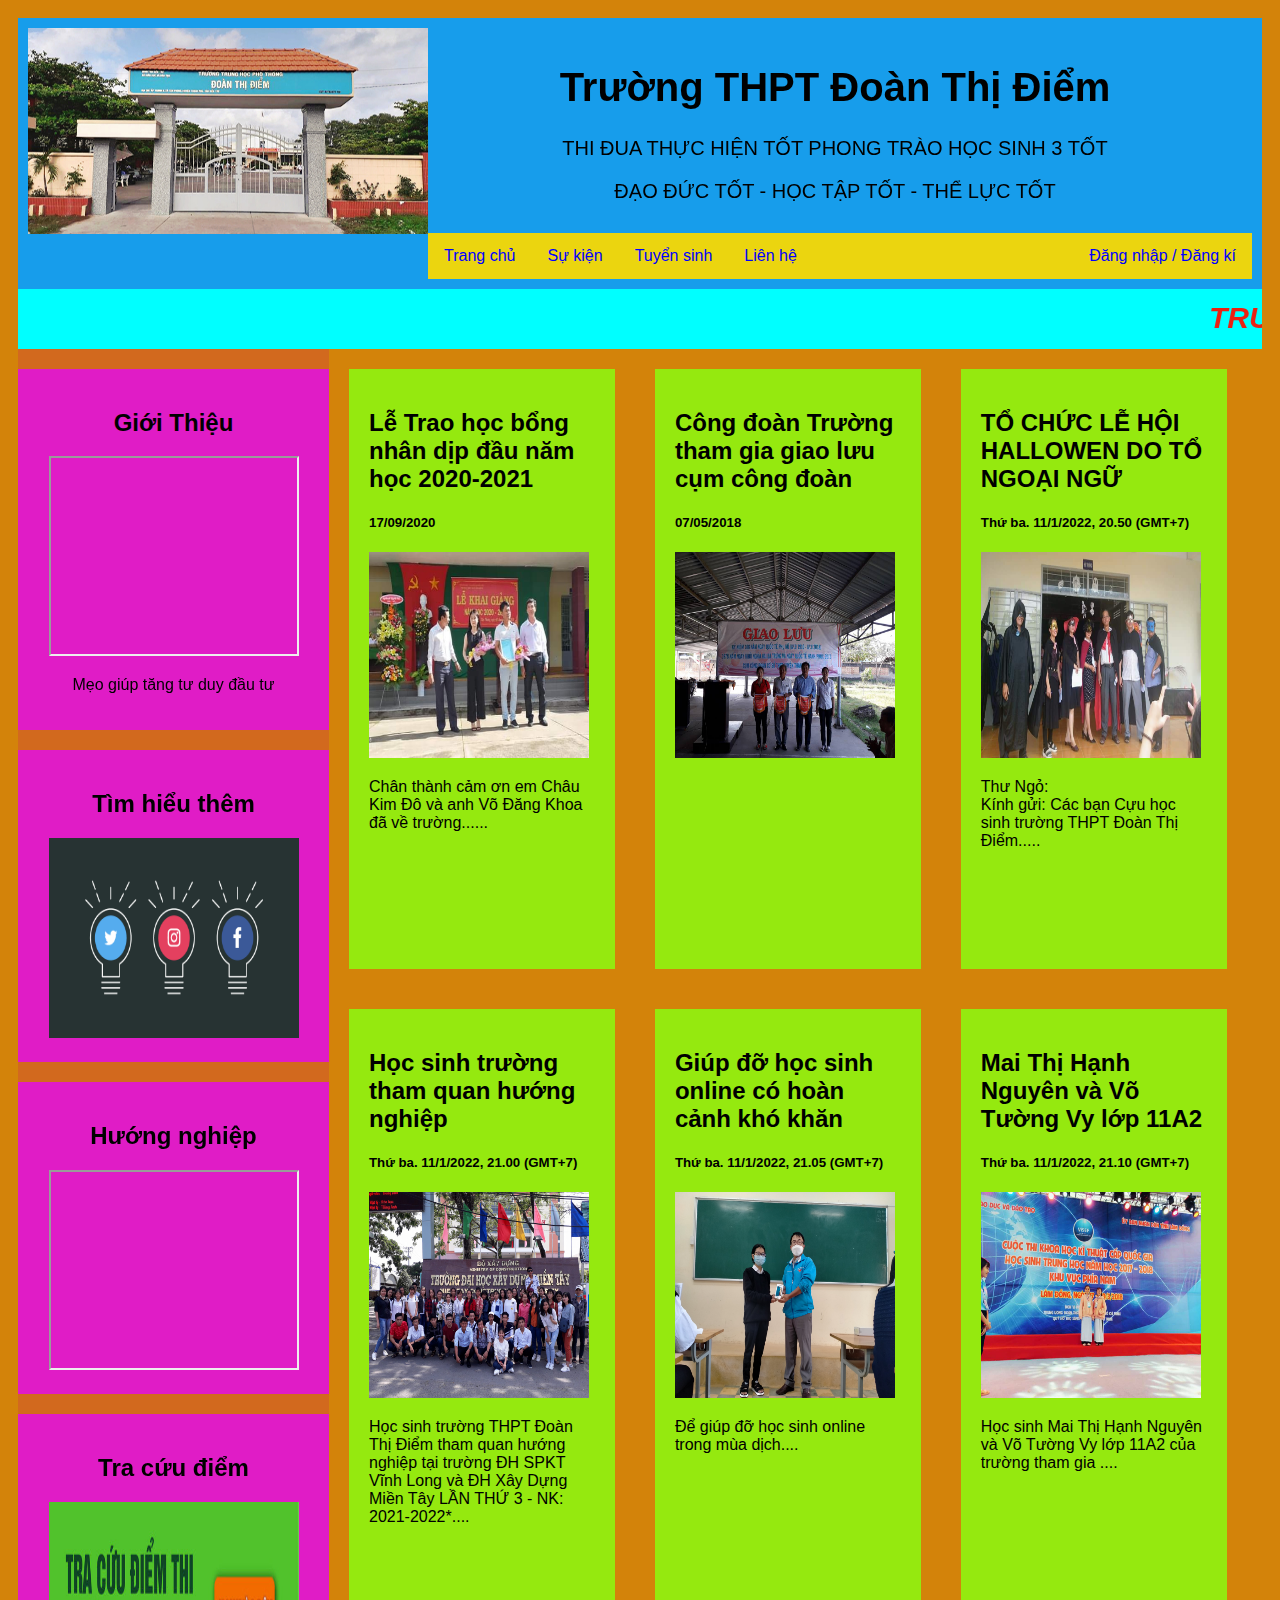
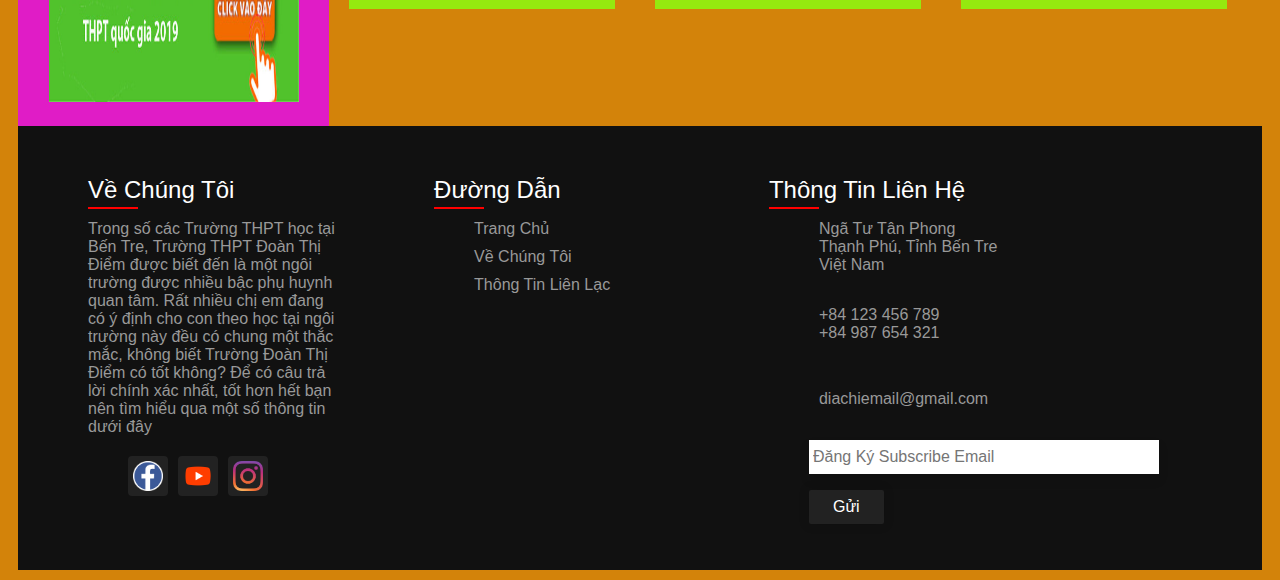
<file: index.html>
<!DOCTYPE html>
<html lang="en">
<head>
    <meta charset="UTF-8">
    <meta http-equiv="X-UA-Compatible" content="IE=edge">
    <meta name="viewport" content="width=device-width, initial-scale=1.0">
    <!--styles-->
    <title>Trang chủ - Trường THPT Đoàn Thị Điểm</title>
    <link href="css/styles.css" rel="stylesheet">
    <link href="css/footer.css" rel="stylesheet">
</head>
<body>
    <div class="header">
        <img width="400px" height="206px" src="images/1.jpg"  align="left" />
    <div class="header">
        <h1>Trường THPT Đoàn Thị Điểm</h1>
    <p>THI ĐUA THỰC HIỆN TỐT PHONG TRÀO HỌC SINH 3 TỐT</p>
    <p>ĐẠO ĐỨC TỐT - HỌC TẬP TỐT - THỂ LỰC TỐT</p>
    </div>
    <div class="topnav">
       <a href="index.html"> Trang chủ</a>
       <a href="sukien.html">Sự kiện</a>
       <a href="tuyensinh.html">Tuyển sinh</a>
       <a href="lienhe.html">Liên hệ</a>
       <a href="dangnhap.html" style="float: right">Đăng nhập / Đăng kí</a>
    </div>
    </div>
    <div id="slide">
        <marquee><p><h2>TRƯỜNG THPT ĐOÀN THỊ ĐIỂM KÍNH CHÀO</h2></p></marquee>
    </div>
    <div class="content">
    <div class="row">
        <div class="rightcolumn">
            <div class="card-news">
                <h2>Lễ Trao học bổng nhân dịp đầu năm học 2020-2021</h2>
                <h5>17/09/2020</h5>
                <a href="hocbong.html"><img class="images"  src="images/hocbong.jpg" /></a>
                <p>
                    Chân thành cảm ơn em Châu Kim Đô và anh Võ Đăng Khoa đã về trường......
                </p>
            </div>
            <div class="card-news">
                <h2>Công đoàn Trường tham gia giao lưu cụm công đoàn</h2>
                <h5> 07/05/2018 </h5>
                <a href="condoan.html"><img class="images"  src="images/congdoan.jpg" /></a>
            </div>
            <div class="card-news">
                <h2>TỔ CHỨC LỄ HỘI HALLOWEN DO TỔ NGOẠI NGỮ </h2>
                <h5>Thứ ba. 11/1/2022, 20.50 (GMT+7)</h5>
                <a href="halowin.html"><img class="images"  src="images/halowin.jpg" /></a>
                <p>
                    Thư Ngỏ:<br>
                    Kính gửi: Các bạn Cựu học sinh trường THPT Đoàn Thị Điểm.....
                </p>
            </div>
            <div class="card-news">
                <h2>Học sinh trường tham quan hướng nghiệp </h2>
                <h5>Thứ ba. 11/1/2022, 21.00 (GMT+7)</h5>
                <a href="huongnghiep.html"><img class="images" src="images/huongnghiep.jpg" /></a>
                <p>
                    Học sinh trường THPT Đoàn Thị Điểm tham quan hướng nghiệp tại trường ĐH SPKT Vĩnh Long và ĐH Xây Dựng Miền Tây LẦN THỨ 3 - NK: 2021-2022*....
                </p>
            </div>
            <div class="card-news">
                <h2>Giúp đỡ học sinh online có hoàn cảnh khó khăn</h2>
                <h5>Thứ ba. 11/1/2022, 21.05 (GMT+7)</h5>
                <a href="giupdo.html"><img class="images"  src="images/giupdo.jpg" /></a>
                <p>
                   Để giúp đỡ học sinh online trong mùa dịch....
                </p>
            </div>
            <div class="card-news">
                <h2> Mai Thị Hạnh Nguyên và Võ Tường Vy lớp 11A2</h2>
                <h5>Thứ ba. 11/1/2022, 21.10 (GMT+7)</h5>
                <a href="thanhtich.html"><img class="images" src="images/hocsinh.jpg" /></a>
                <p>
                    Học sinh Mai Thị Hạnh Nguyên và Võ Tường Vy lớp 11A2 của trường tham gia ....
                </p>
            </div>
        </div>
        <div class="leftcolumn">
          <div class="card">    
            <h2>Giới Thiệu</h2>
            <iframe class="img" src="https://www.youtube.com/embed/vN5roliF9To"></iframe>
            <p>Mẹo giúp tăng tư duy đầu tư</p>
          </div>
          <div class="card">
            <h2>Tìm hiểu thêm</h2>
            <a href="https://thptdoanthidiem.bentre.edu.vn"><img class="img" src="images/social.jpg" /></a>
          </div>
          <div class="card">
            <h2>Hướng nghiệp</h2>
            <iframe class="img" src="https://www.youtube.com/embed/PLgbicuCANk"></iframe>
        </div>
        <div class="card">
            <h2>Tra cứu điểm</h2>
            <a href="https://diemthi.vnexpress.net/"><img class="img" src="images/tracuu.jpg" /></a>
        </div>
    </div>
    </div>
    <footer>
        <div class="container">
            <!--Bắt Đầu Nội Dung Giới Thiệu-->
            <div class="noi-dung about">
                <h2>Về Chúng Tôi</h2>
                <p>Trong số các Trường THPT học tại Bến Tre, Trường THPT Đoàn Thị Điểm được biết đến là một ngôi trường được nhiều bậc phụ huynh quan tâm. Rất nhiều chị em đang có ý định cho con theo học tại ngôi trường này đều có chung một thắc mắc, không biết Trường Đoàn Thị Điểm có tốt không? Để có câu trả lời chính xác nhất, tốt hơn hết bạn nên tìm hiểu qua một số thông tin dưới đây</p>
                <ul class="social-icon">
                    <li><a href="https://www.facebook.com/thptdoanthidiemtpbt/"><i class="fa fa-facebook"></i><img src="images/fa.png" width="30px" /></a></li>
                    <li><a href=""><i class="fa fa-youtube"></i><img src="images/you.png" width="30px" /></i></a></li>
                    <li><a href="https://www.youtube.com/watch?v=G5Y-IHjd6yE"><i class="fa fa-instagram"></i><img src="images/intagam.png" width="30px" /></a></li>
                </ul>
            </div>
            <!--Kết Thúc Nội Dung Giới Thiệu-->
            <!--Bắt Đầu Nội Dung Đường Dẫn-->
            <div class="noi-dung links">
                <h2>Đường Dẫn</h2>
                <ul>
                    <li><a href="https://thptdoanthidiem.bentre.edu.vn/trang-chu">Trang Chủ</a></li>
                    <li><a href="https://www.facebook.com/thptdoanthidiemtpbt">Về Chúng Tôi</a></li>
                    <li><a href="#">Thông Tin Liên Lạc</a></li>
                </ul>
            </div>
            <!--Kết Thúc Nội Dung Đường Dẫn-->
            <!--Bắt Đâu Nội Dung Liên Hệ-->
            <div class="noi-dung contact">
                <h2>Thông Tin Liên Hệ</h2>
                <ul class="info">
                    <li>
                        <span><i class="fa fa-map-marker"></i></span>
                        <span>Ngã Tư Tân Phong<br />
                            Thạnh Phú, Tỉnh Bến Tre<br />
                            Việt Nam</span>
                    </li>
                    <li>
                        <span><i class="fa fa-phone"></i></span>
                        <p><a>+84 123 456 789</a>
                            <br />
                            <a >+84 987 654 321</a></p>
                    </li>
                    <li>
                        <span><i class="fa fa-envelope"></i></span>
                        <p><a>diachiemail@gmail.com</a></p>
                   </li>
                    <li>
                        <form class="form">
                            <input type="email" class="form__field" placeholder="Đăng Ký Subscribe Email" />
                            <button type="button" class="btn btn--primary  uppercase">Gửi</button>
                        </form>
                    </li>
                </ul>
            </div>
            <!--Kết Thúc Nội Dung Liên Hệ-->
        </div>
    </footer>
</body>
</html>
</file>
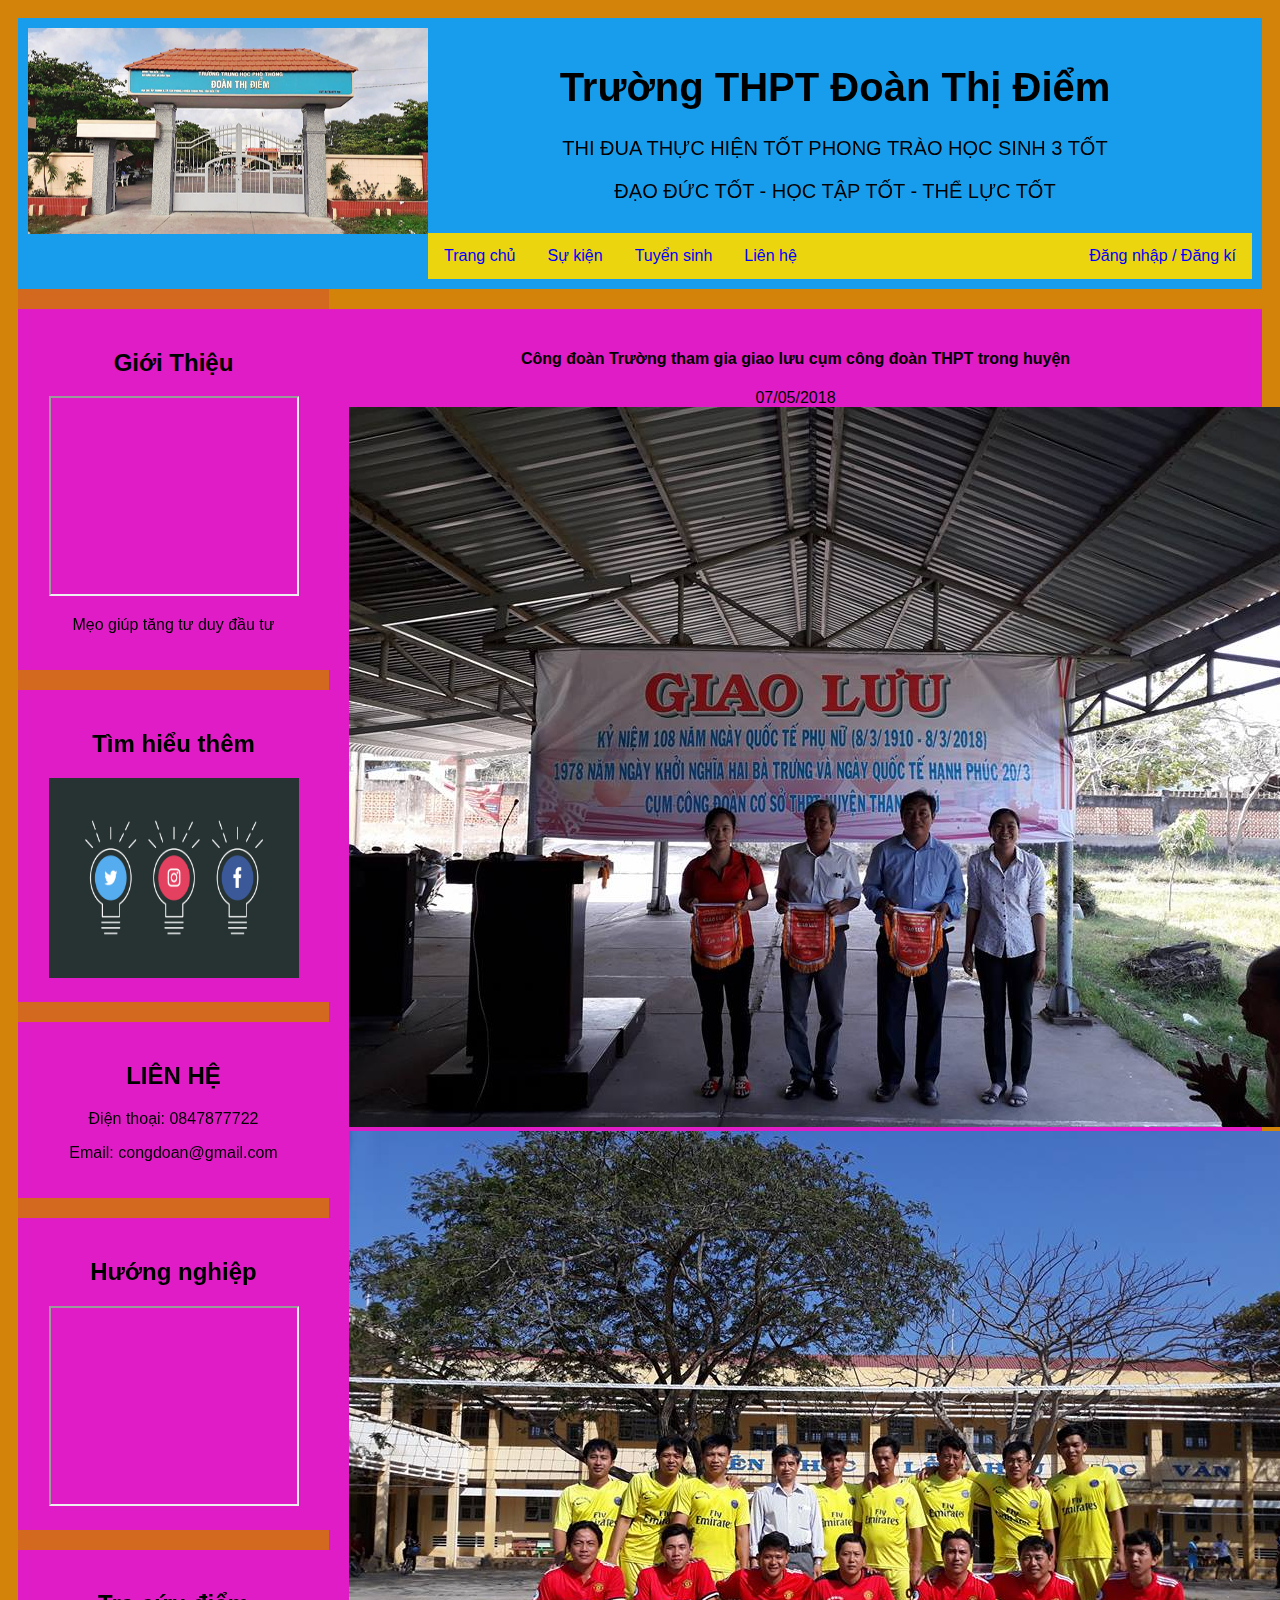
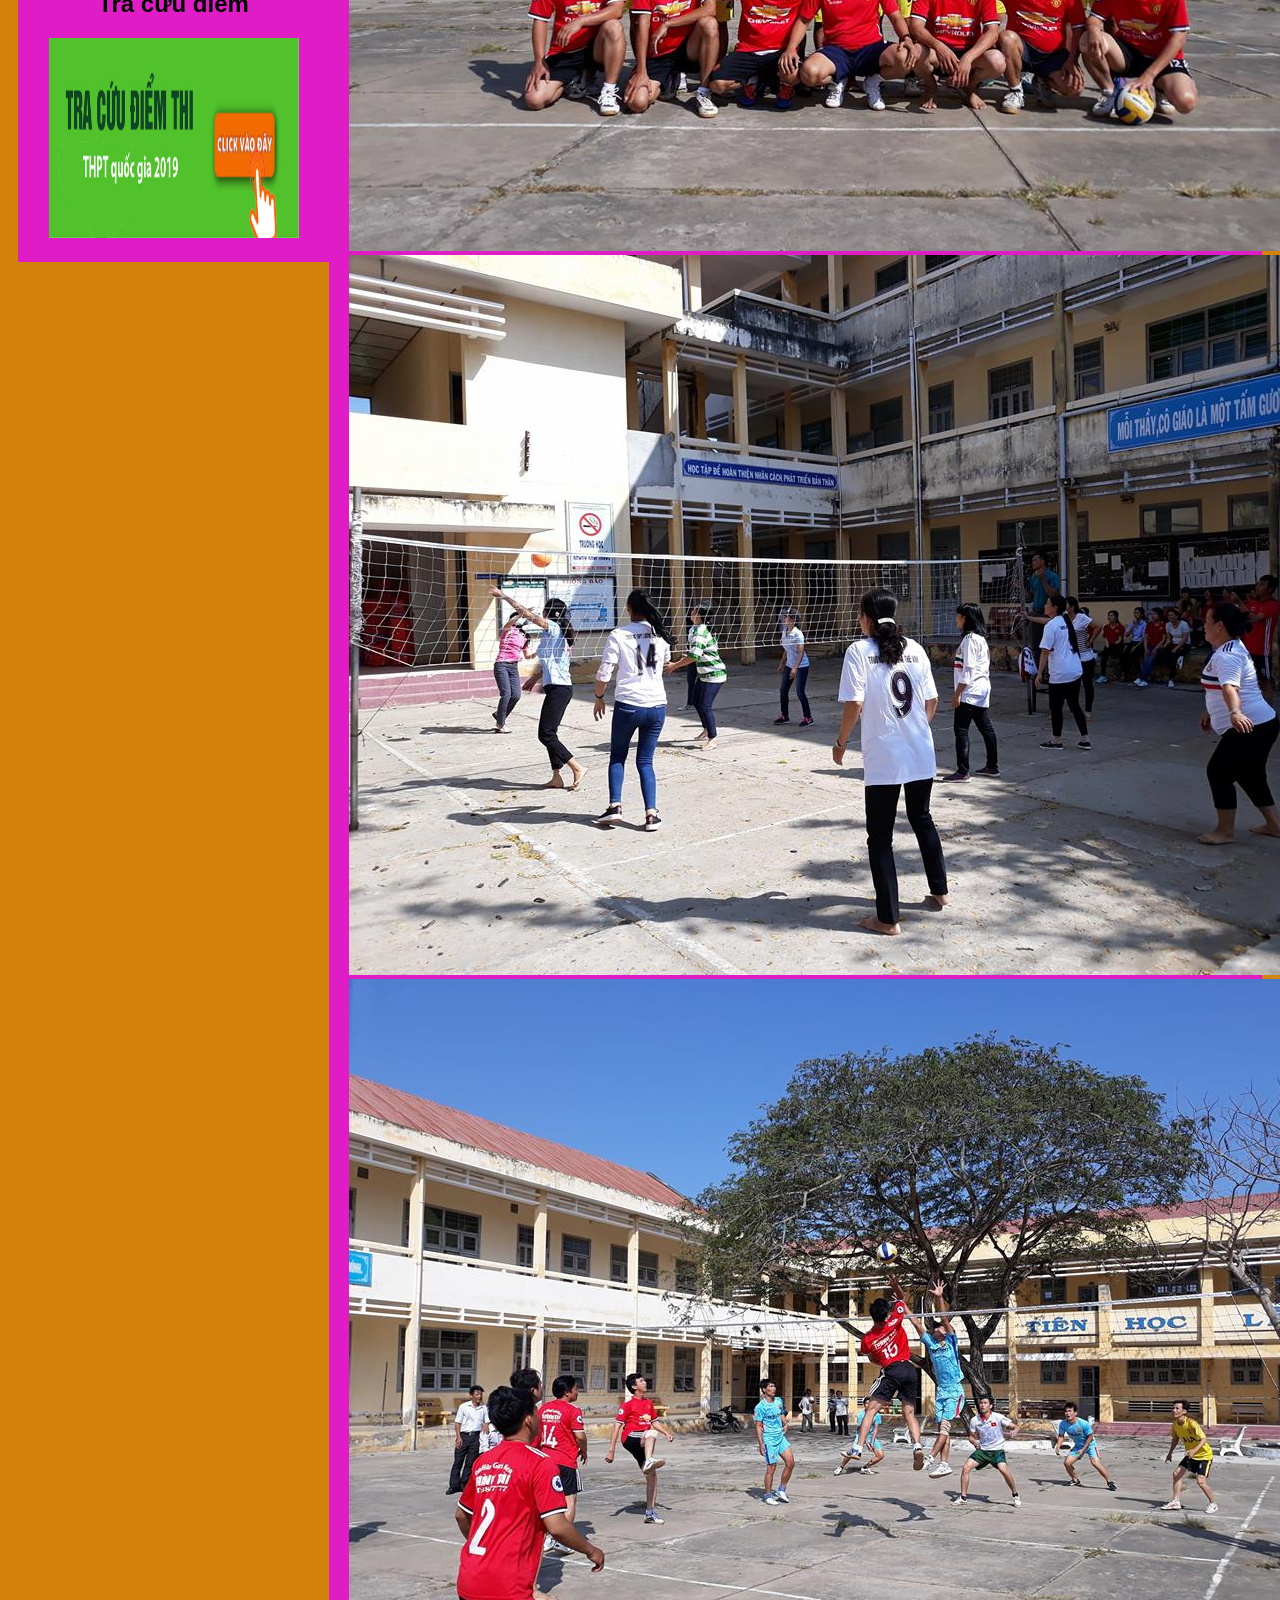
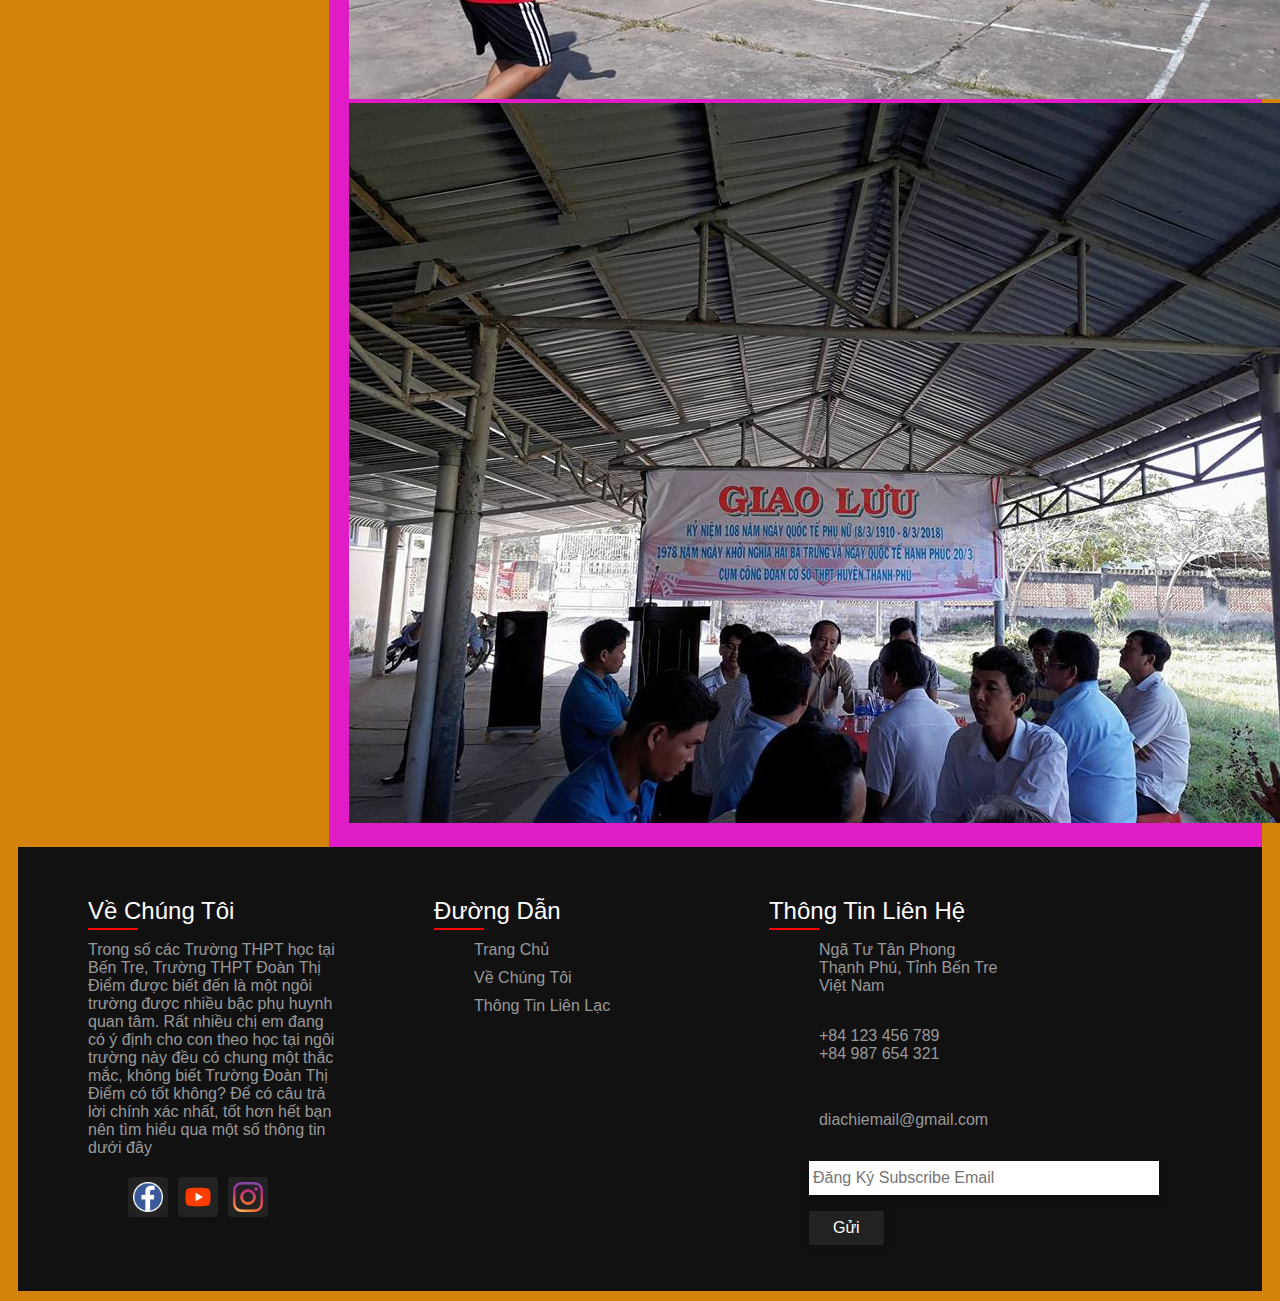
<file: condoan.html>
<!DOCTYPE html>
<html lang="en">
<head>
    <meta charset="UTF-8">
    <meta http-equiv="X-UA-Compatible" content="IE=edge">
    <meta name="viewport" content="width=device-width, initial-scale=1.0">
    <!--styles-->
    <title>Trang chủ - Trường THPT Đoàn Thị Điểm</title>
    <link href="css/styles.css" rel="stylesheet" />
    <link href="css/footer.css" rel="stylesheet" />
</head>
<body>
    <div class="header">
        <img width="400px" height="206px" src="images/1.jpg"  align="left" />
    <div class="header">
        <h1>Trường THPT Đoàn Thị Điểm</h1>
    <p>THI ĐUA THỰC HIỆN TỐT PHONG TRÀO HỌC SINH 3 TỐT</p>
    <p>ĐẠO ĐỨC TỐT - HỌC TẬP TỐT - THỂ LỰC TỐT</p>
    </div>
    <div class="topnav">
       <a href="index.html">Trang chủ</a>
       <a href="sukien.html">Sự kiện</a>
       <a href="tuyensinh.html">Tuyển sinh</a>
       <a href="lienhe.html">Liên hệ</a>
       <a href="dangnhap.html" style="float: right">Đăng nhập / Đăng kí</a>
    </div>
    </div>
    <div class="content">
    <div class="row">
        <div class="rightcolumn">
          <div class="card">
            <h4>Công đoàn Trường tham gia giao lưu cụm công đoàn THPT trong huyện</h4>
            07/05/2018 
                <img src="images/congdoan.jpg" />
                <img src="images/congdoan1.jpg" />
                <img src="images/congdoan2.jpg" />
                <img src="images/congdoan3.jpg" />
                <img src="images/congdoan4.jpg" />
          </div>
        </div>
        <div class="leftcolumn">
          <div class="card">    
            <h2>Giới Thiệu</h2>
            <iframe class="img" src="https://www.youtube.com/embed/vN5roliF9To"></iframe>
            <p>Mẹo giúp tăng tư duy đầu tư</p>
          </div>
          <div class="card">
            <h2>Tìm hiểu thêm</h2>
            <img class="img" src="images/social.jpg" />
          </div>
          <div class="card">
            <h2>LIÊN HỆ</h2>
            <p>Điện thoại: 0847877722</p>
            <p>Email: congdoan@gmail.com </p>
          </div>
          <div class="card">
            <h2>Hướng nghiệp</h2>
            <iframe class="img" src="https://www.youtube.com/embed/PLgbicuCANk"></iframe>
        </div>
        <div class="card">
            <h2>Tra cứu điểm</h2>
            <a href="https://diemthi.vnexpress.net/"><img class="img" src="images/tracuu.jpg" /></a>
        </div>
    </div>
    </div>
    <footer>
        <div class="container">
            <!--Bắt Đầu Nội Dung Giới Thiệu-->
            <div class="noi-dung about">
                <h2>Về Chúng Tôi</h2>
                <p>Trong số các Trường THPT học tại Bến Tre, Trường THPT Đoàn Thị Điểm được biết đến là một ngôi trường được nhiều bậc phụ huynh quan tâm. Rất nhiều chị em đang có ý định cho con theo học tại ngôi trường này đều có chung một thắc mắc, không biết Trường Đoàn Thị Điểm có tốt không? Để có câu trả lời chính xác nhất, tốt hơn hết bạn nên tìm hiểu qua một số thông tin dưới đây</p>
                <ul class="social-icon">
                    <li><a href="https://www.facebook.com/thptdoanthidiemtpbt/"><i class="fa fa-facebook"></i><img src="images/fa.png" width="30px" /></a></li>
                    <li><a href=""><i class="fa fa-youtube"></i><img src="images/you.png" width="30px" /></i></a></li>
                    <li><a href="https://www.youtube.com/watch?v=G5Y-IHjd6yE"><i class="fa fa-instagram"></i><img src="images/intagam.png" width="30px" /></a></li>
                </ul>
            </div>
            <!--Kết Thúc Nội Dung Giới Thiệu-->
            <!--Bắt Đầu Nội Dung Đường Dẫn-->
            <div class="noi-dung links">
                <h2>Đường Dẫn</h2>
                <ul>
                    <li><a href="#">Trang Chủ</a></li>
                    <li><a href="#">Về Chúng Tôi</a></li>
                    <li><a href="#">Thông Tin Liên Lạc</a></li>
                </ul>
            </div>
            <!--Kết Thúc Nội Dung Đường Dẫn-->
            <!--Bắt Đâu Nội Dung Liên Hệ-->
            <div class="noi-dung contact">
                <h2>Thông Tin Liên Hệ</h2>
                <ul class="info">
                    <li>
                        <span><i class="fa fa-map-marker"></i></span>
                        <span>Ngã Tư Tân Phong<br />
                            Thạnh Phú, Tỉnh Bến Tre<br />
                            Việt Nam</span>
                    </li>
                    <li>
                        <span><i class="fa fa-phone"></i></span>
                        <p><a>+84 123 456 789</a>
                            <br />
                            <a >+84 987 654 321</a></p>
                    </li>
                    <li>
                        <span><i class="fa fa-envelope"></i></span>
                        <p><a>diachiemail@gmail.com</a></p>
                   </li>
                    <li>
                        <form class="form">
                            <input type="email" class="form__field" placeholder="Đăng Ký Subscribe Email" />
                            <button type="button" class="btn btn--primary  uppercase">Gửi</button>
                        </form>
                    </li>
                </ul>
            </div>
            <!--Kết Thúc Nội Dung Liên Hệ-->
        </div>
    </footer>
</body>
</html>
</file>
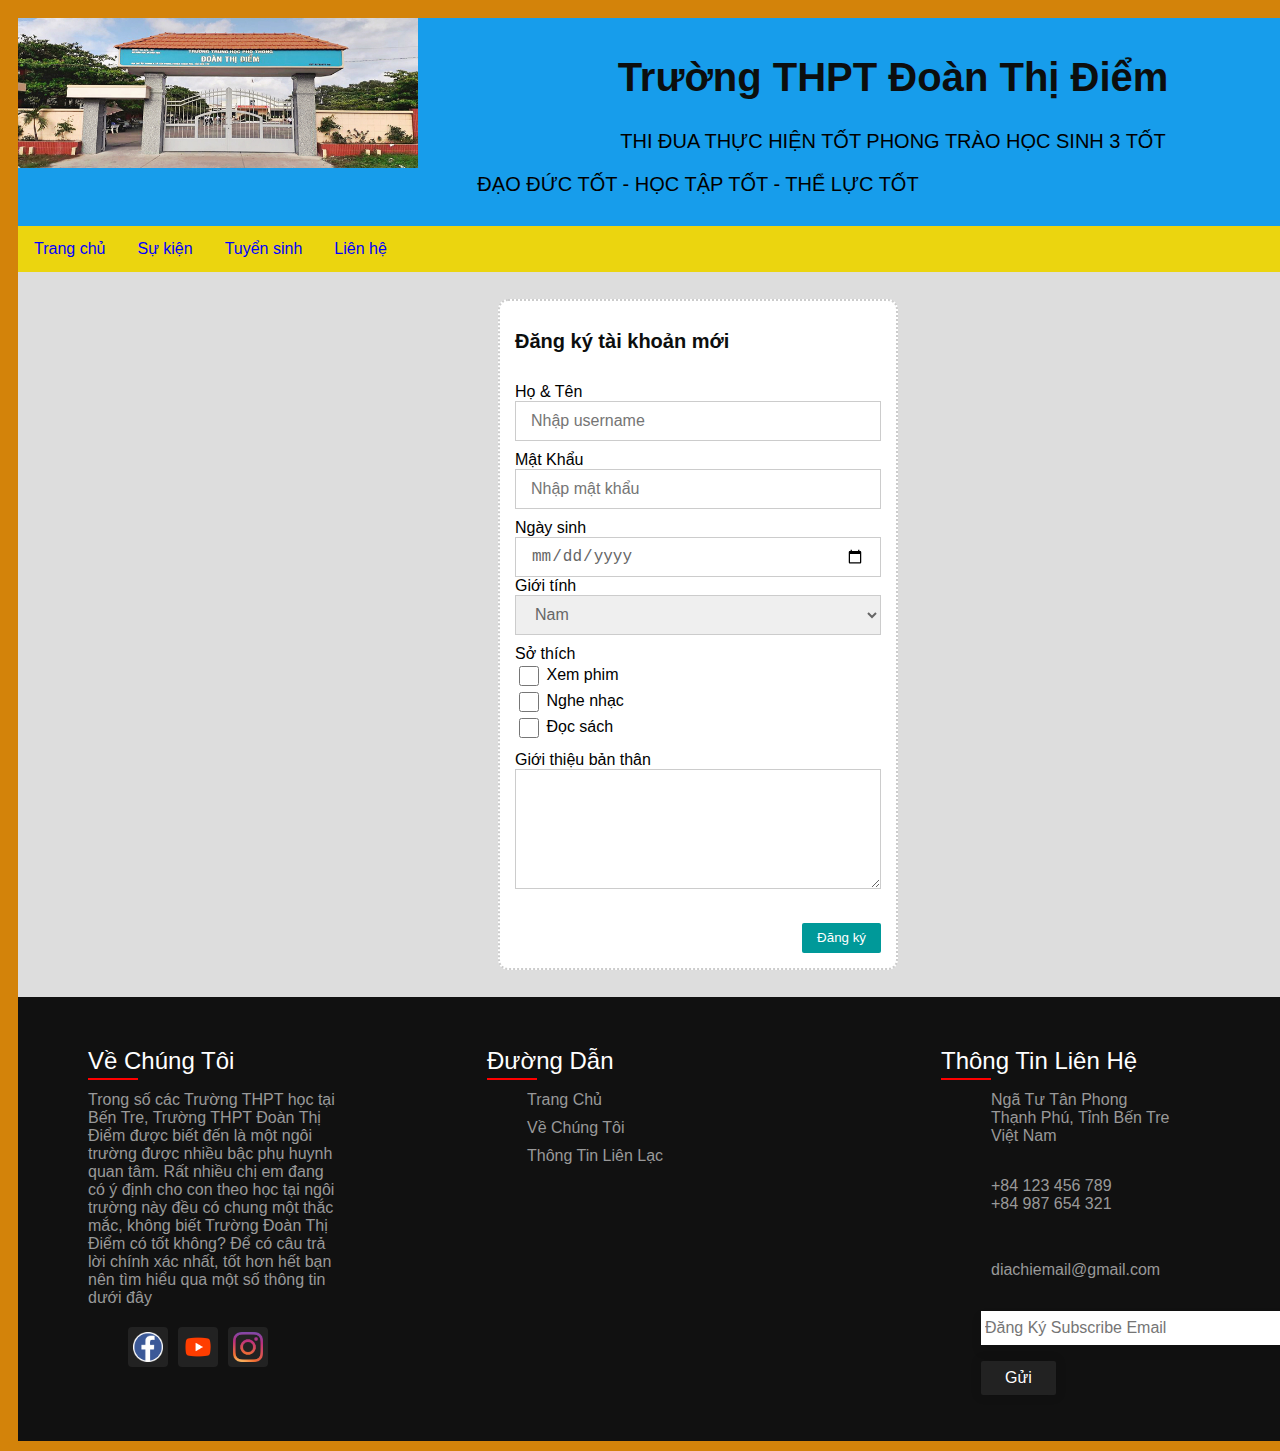
<file: dangki.html>
<!DOCTYPE html>
<html>
<head>
    <meta charset="UTF-8">
    <meta http-equiv="X-UA-Compatible" content="IE=edge">
    <meta name="viewport" content="width=device-width, initial-scale=1.0">
    <!--styles-->
    <title>Học Tập</title>
    <link rel="stylesheet" type="text/css" href="css/styles.css" />
    <link rel="stylesheet" type="text/css" href="css/dangki.css" />
    <link rel="stylesheet" type="text/css" href="css/footer.css">
</head>
<body>
    <img width="400px" height="150px" src="images/1.jpg"  align="left" />
    <div class="header">
        <h1>Trường THPT Đoàn Thị Điểm</h1>
    <p>THI ĐUA THỰC HIỆN TỐT PHONG TRÀO HỌC SINH 3 TỐT</p>
    <p>ĐẠO ĐỨC TỐT - HỌC TẬP TỐT - THỂ LỰC TỐT</p>
    </div>
    <div class="topnav">
       <a href="index.html">Trang chủ</a>
       <a href="sukien.html">Sự kiện</a>
       <a href="tuyensinh.html">Tuyển sinh</a>
       <a href="lienhe.html">Liên hệ</a>
    </div>
    <main>
        <div class="container">
            <div class="register-form">
                <form action="" method="post">
                    <h1>Đăng ký tài khoản mới</h1>
                    <div class="input-box">
                        <label for="ngaysinh">Họ & Tên</label>
                        <br>
                        <input type="text" placeholder="Nhập username">
                    </div>
                    <div class="input-box">
                        <label for="ngaysinh">Mật Khẩu</label>
                        <br>
                        <input type="password" placeholder="Nhập mật khẩu">
                    </div>
                    <div class="input-box">
                        <div class="col-6">
                            <label for="ngaysinh">Ngày sinh</label>
                            <br>
                            <input type="date" id="ngaysinh"/>
                        </div>
                        <div class="col-6">
                            <label for="gioitinh">Giới tính</label>
                            <br>
                            <select id="gioitinh">
                                <option value="nam">Nam</option>
                                <option value="nu">Nữ</option>
                            </select>
                        </div>
                        <div class="clear"></div>
                    </div>
                    <div class="input-box">
                        <span>Sở thích</span>
                        <br>
                        <input type="checkbox" id="xemphim"> 
                        <label for="xemphim">Xem phim</label>
                        <div class="margin_b"></div>
                        <input type="checkbox" id="nghenhac"> 
                        <label for="nghenhac">Nghe nhạc</label>
                        <div class="margin_b"></div>
                        <input type="checkbox" id="docsach"> 
                        <label for="docsach">Đọc sách</label>
                    </div>
                    <div class="input-box">
                        <label for="gioithieu">Giới thiệu bản thân</label>
                        <br>
                        <textarea id="gioithieu"></textarea>
                    </div>
                    
                    <div class="btn-box">
                        <button type="submit">
                            Đăng ký
                        </button>
                    </div>
                </form>
            </div>
        </div>
    </main>
    <footer>
        <div class="container">
            <!--Bắt Đầu Nội Dung Giới Thiệu-->
            <div class="noi-dung about">
                <h2>Về Chúng Tôi</h2>
                <p>Trong số các Trường THPT học tại Bến Tre, Trường THPT Đoàn Thị Điểm được biết đến là một ngôi trường được nhiều bậc phụ huynh quan tâm. Rất nhiều chị em đang có ý định cho con theo học tại ngôi trường này đều có chung một thắc mắc, không biết Trường Đoàn Thị Điểm có tốt không? Để có câu trả lời chính xác nhất, tốt hơn hết bạn nên tìm hiểu qua một số thông tin dưới đây</p>
                <ul class="social-icon">
                    <li><a href="https://www.facebook.com/thptdoanthidiemtpbt/"><i class="fa fa-facebook"></i><img src="images/fa.png" width="30px" /></a></li>
                    <li><a href=""><i class="fa fa-youtube"></i><img src="images/you.png" width="30px" /></i></a></li>
                    <li><a href="https://www.youtube.com/watch?v=G5Y-IHjd6yE"><i class="fa fa-instagram"></i><img src="images/intagam.png" width="30px" /></a></li>
                </ul>
            </div>
            <!--Kết Thúc Nội Dung Giới Thiệu-->
            <!--Bắt Đầu Nội Dung Đường Dẫn-->
            <div class="noi-dung links">
                <h2>Đường Dẫn</h2>
                <ul>
                    <li><a href="#">Trang Chủ</a></li>
                    <li><a href="#">Về Chúng Tôi</a></li>
                    <li><a href="#">Thông Tin Liên Lạc</a></li>
                </ul>
            </div>
            <!--Kết Thúc Nội Dung Đường Dẫn-->
            <!--Bắt Đâu Nội Dung Liên Hệ-->
            <div class="noi-dung contact">
                <h2>Thông Tin Liên Hệ</h2>
                <ul class="info">
                    <li>
                        <span><i class="fa fa-map-marker"></i></span>
                        <span>Ngã Tư Tân Phong<br />
                            Thạnh Phú, Tỉnh Bến Tre<br />
                            Việt Nam</span>
                    </li>
                    <li>
                        <span><i class="fa fa-phone"></i></span>
                        <p><a>+84 123 456 789</a>
                            <br />
                            <a >+84 987 654 321</a></p>
                    </li>
                    <li>
                        <span><i class="fa fa-envelope"></i></span>
                        <p><a>diachiemail@gmail.com</a></p>
                   </li>
                    <li>
                        <form class="form">
                            <input type="email" class="form__field" placeholder="Đăng Ký Subscribe Email" />
                            <button type="button" class="btn btn--primary  uppercase">Gửi</button>
                        </form>
                    </li>
                </ul>
            </div>
            <!--Kết Thúc Nội Dung Liên Hệ-->
        </div>
    </footer>
</body>
</html>
</file>
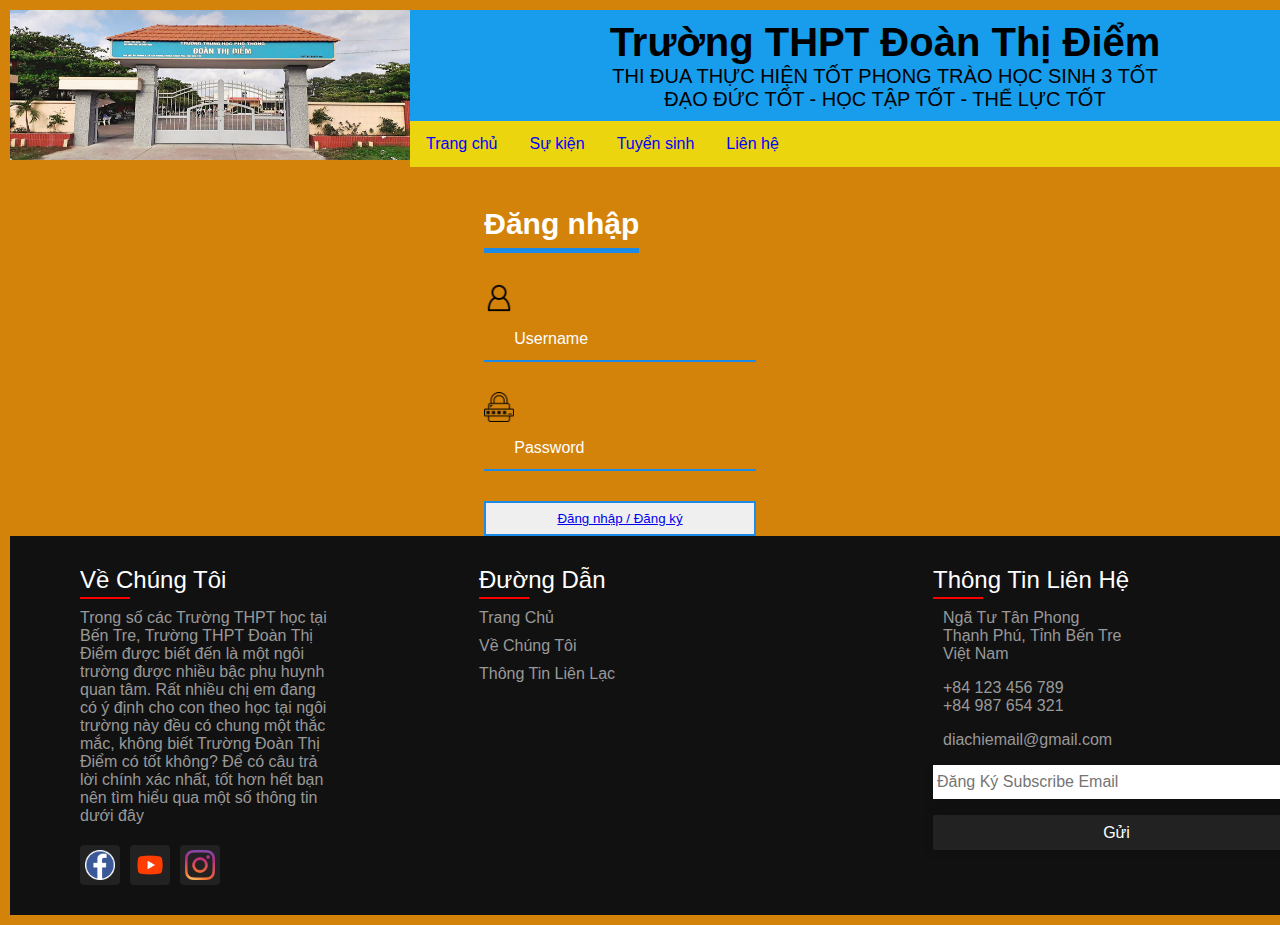
<file: dangnhap.html>
<!DOCTYPE html>
<html lang="en">
<head>
    <meta charset="UTF-8">
    <meta http-equiv="X-UA-Compatible" content="IE=edge">
    <meta name="viewport" content="width=device-width, initial-scale=1.0">
    <!--styles-->
    <title>Học Tập</title>
    <link rel="stylesheet" type="text/css" href="css/styles.css" />
    <link rel="stylesheet" type="text/css" href="css/dangnhap.css" />
    <link rel="stylesheet" type="text/css" href="css/footer.css">
</head>
<body>
    <img width="400px" height="150px" src="images/1.jpg"  align="left" />
    <div class="header">
        <h1>Trường THPT Đoàn Thị Điểm</h1>
    <p>THI ĐUA THỰC HIỆN TỐT PHONG TRÀO HỌC SINH 3 TỐT</p>
    <p>ĐẠO ĐỨC TỐT - HỌC TẬP TỐT - THỂ LỰC TỐT</p>
    </div>
    <div class="topnav">
       <a href="index.html">Trang chủ</a>
       <a href="sukien.html">Sự kiện</a>
       <a href="tuyensinh.html">Tuyển sinh</a>
       <a href="lienhe.html">Liên hệ</a>
    </div>
    <div class="container">
        <form>
            <h1>Đăng nhập</h1>
            <div class="form-field">
                <img src="images/user.png" width="30px">
                <i class="fas fa-user"></i>
                <input type="text" placeholder="Username">
            </div>
            <div class="form-field">
                <img src="images/matkhau.png" height="30px">
                <i class="fas fa-plock"></i>
                <input type="password" placeholder="Password">
            </div>
            <button><a href="dangki.html">Đăng nhập / Đăng ký</a></button>
        </form>
    </div>
    <footer>
        <div class="container">
            <!--Bắt Đầu Nội Dung Giới Thiệu-->
            <div class="noi-dung about">
                <h2>Về Chúng Tôi</h2>
                <p>Trong số các Trường THPT học tại Bến Tre, Trường THPT Đoàn Thị Điểm được biết đến là một ngôi trường được nhiều bậc phụ huynh quan tâm. Rất nhiều chị em đang có ý định cho con theo học tại ngôi trường này đều có chung một thắc mắc, không biết Trường Đoàn Thị Điểm có tốt không? Để có câu trả lời chính xác nhất, tốt hơn hết bạn nên tìm hiểu qua một số thông tin dưới đây</p>
                <ul class="social-icon">
                    <li><a href="https://www.facebook.com/thptdoanthidiemtpbt/"><i class="fa fa-facebook"></i><img src="images/fa.png" width="30px" /></a></li>
                    <li><a href=""><i class="fa fa-youtube"></i><img src="images/you.png" width="30px" /></i></a></li>
                    <li><a href="https://www.youtube.com/watch?v=G5Y-IHjd6yE"><i class="fa fa-instagram"></i><img src="images/intagam.png" width="30px" /></a></li>
                </ul>
            </div>
            <!--Kết Thúc Nội Dung Giới Thiệu-->
            <!--Bắt Đầu Nội Dung Đường Dẫn-->
            <div class="noi-dung links">
                <h2>Đường Dẫn</h2>
                <ul>
                    <li><a href="#">Trang Chủ</a></li>
                    <li><a href="#">Về Chúng Tôi</a></li>
                    <li><a href="#">Thông Tin Liên Lạc</a></li>
                </ul>
            </div>
            <!--Kết Thúc Nội Dung Đường Dẫn-->
            <!--Bắt Đâu Nội Dung Liên Hệ-->
            <div class="noi-dung contact">
                <h2>Thông Tin Liên Hệ</h2>
                <ul class="info">
                    <li>
                        <span><i class="fa fa-map-marker"></i></span>
                        <span>Ngã Tư Tân Phong<br />
                            Thạnh Phú, Tỉnh Bến Tre<br />
                            Việt Nam</span>
                    </li>
                    <li>
                        <span><i class="fa fa-phone"></i></span>
                        <p><a>+84 123 456 789</a>
                            <br />
                            <a >+84 987 654 321</a></p>
                    </li>
                    <li>
                        <span><i class="fa fa-envelope"></i></span>
                        <p><a>diachiemail@gmail.com</a></p>
                   </li>
                    <li>
                        <form class="form">
                            <input type="email" class="form__field" placeholder="Đăng Ký Subscribe Email" />
                            <button type="button" class="btn btn--primary  uppercase">Gửi</button>
                        </form>
                    </li>
                </ul>
            </div>
            <!--Kết Thúc Nội Dung Liên Hệ-->
        </div>
    </footer>
</body>
</html>
</file>
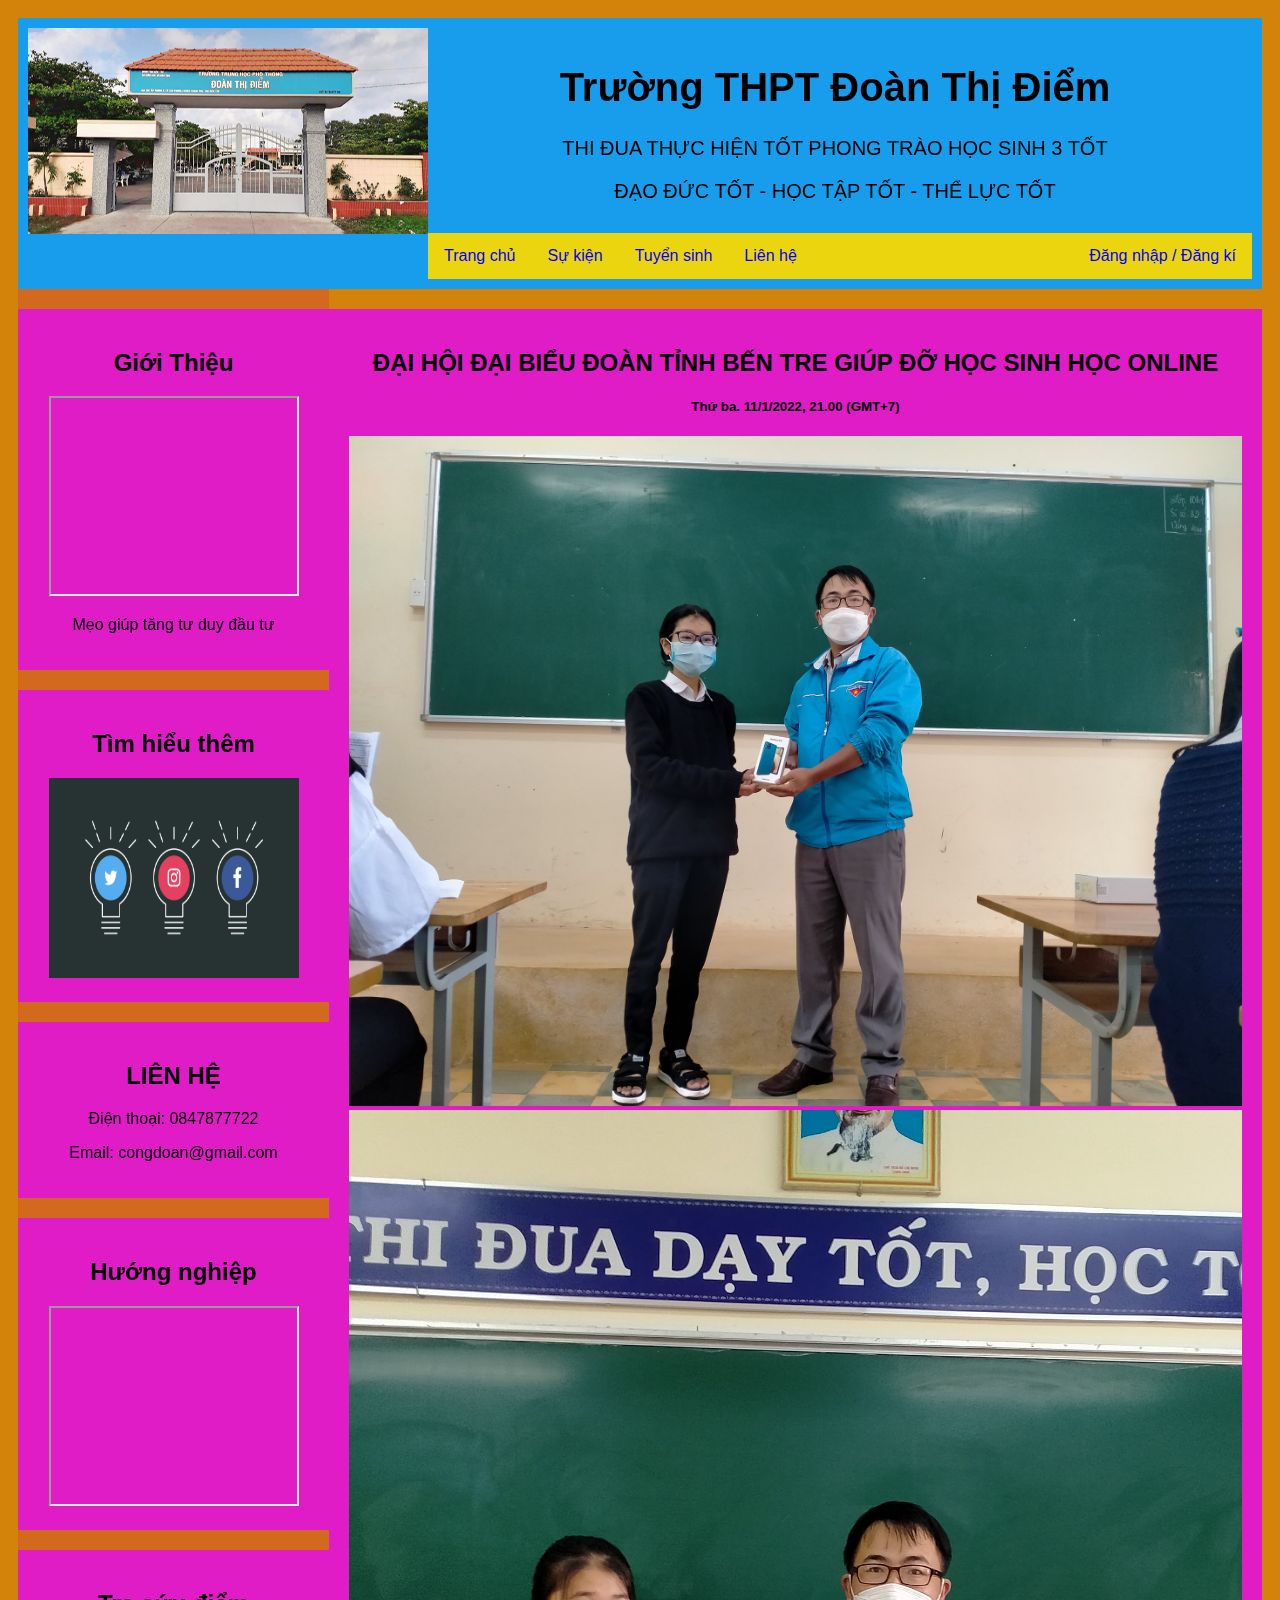
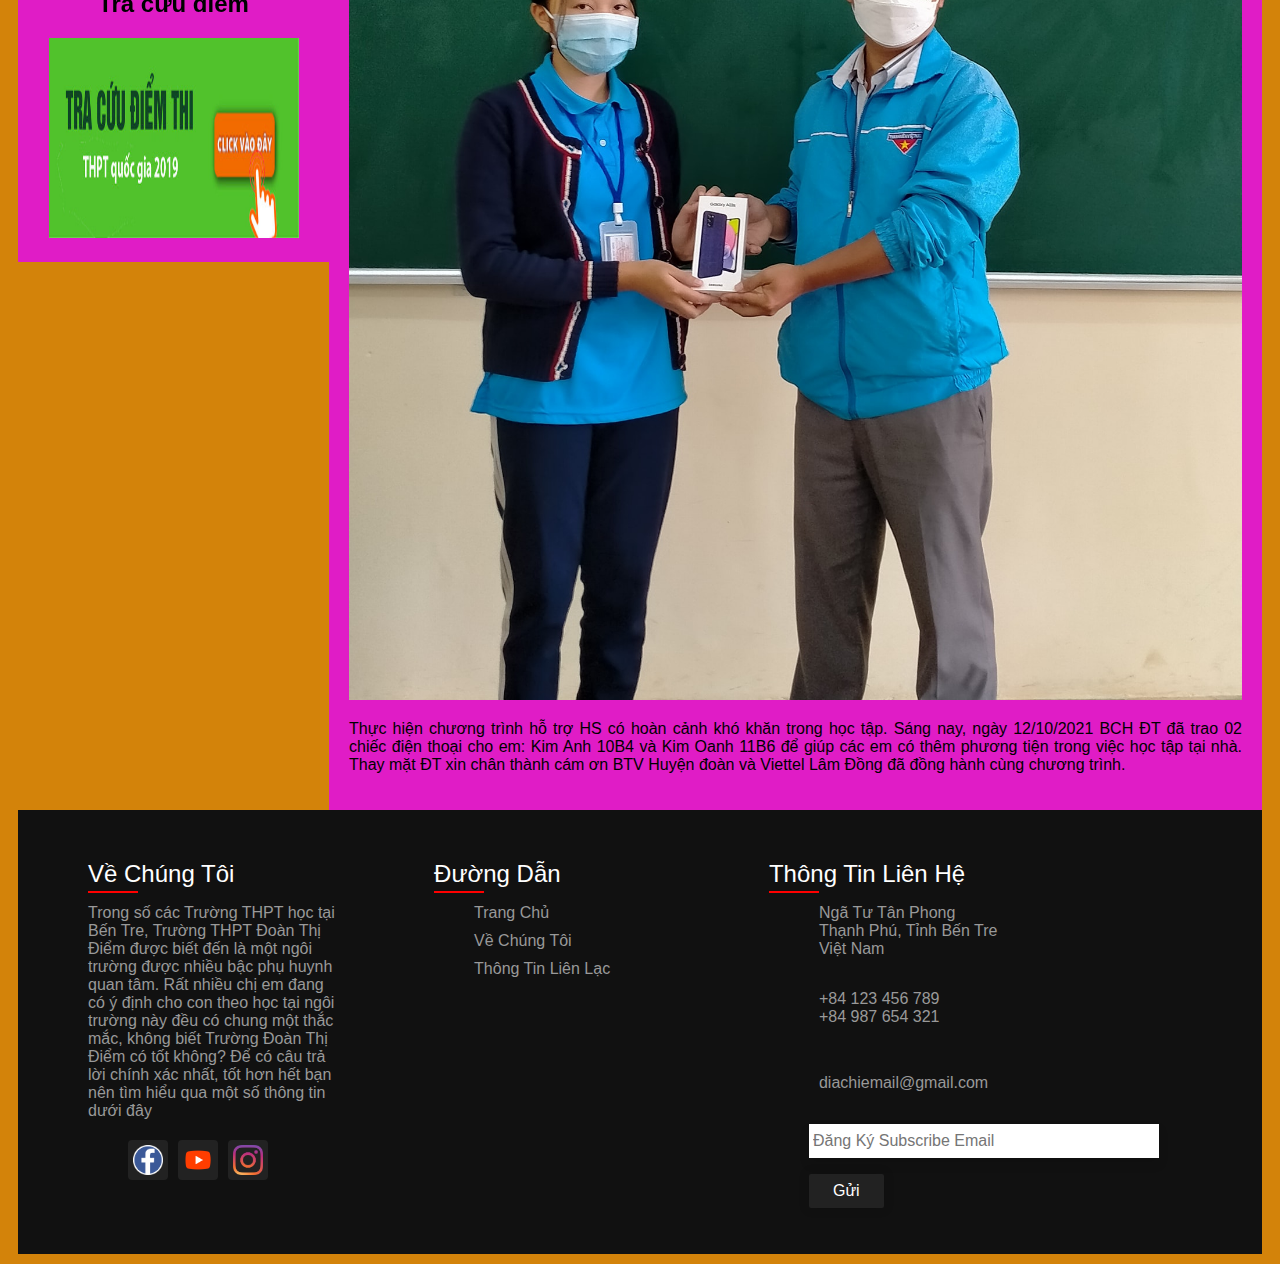
<file: giupdo.html>
<!DOCTYPE html>
<html lang="en">
<head>
    <meta charset="UTF-8">
    <meta http-equiv="X-UA-Compatible" content="IE=edge">
    <meta name="viewport" content="width=device-width, initial-scale=1.0">
    <!--styles-->
    <title>Trang chủ - Trường THPT Đoàn Thị Điểm</title>
    <link href="css/styles.css" rel="stylesheet" />
    <link href="css/footer.css" rel="stylesheet" />
</head>
<body>
    <div class="header">
        <img width="400px" height="206px" src="images/1.jpg"  align="left" />
    <div class="header">
        <h1>Trường THPT Đoàn Thị Điểm</h1>
    <p>THI ĐUA THỰC HIỆN TỐT PHONG TRÀO HỌC SINH 3 TỐT</p>
    <p>ĐẠO ĐỨC TỐT - HỌC TẬP TỐT - THỂ LỰC TỐT</p>
    </div>
    <div class="topnav">
       <a href="index.html">Trang chủ</a>
       <a href="sukien.html">Sự kiện</a>
       <a href="tuyensinh.html">Tuyển sinh</a>
       <a href="lienhe.html">Liên hệ</a>
       <a href="dangnhap.html" style="float: right">Đăng nhập / Đăng kí</a>
    </div>
    </div>
    <div class="content">
    <div class="row">
        <div class="rightcolumn">
          <div class="card">
            <h2>ĐẠI HỘI ĐẠI BIỂU ĐOÀN TỈNH BẾN TRE GIÚP ĐỠ HỌC SINH HỌC ONLINE</h2>
            <h5>Thứ ba. 11/1/2022, 21.00 (GMT+7)</h5>
             <img width="100%" height="50%" src="images/giupdo.jpg">
             <img width="100%" height="50%" src="images/giupdo2.jpg">
             <p align="justify">Thực hiện chương trình hỗ trợ HS có hoàn cảnh khó khăn trong học tập. Sáng nay, ngày 12/10/2021 BCH ĐT đã trao 02 chiếc điện thoại cho em: Kim Anh 10B4 và Kim Oanh 11B6 để giúp các em có thêm phương tiện trong việc học tập tại nhà. Thay mặt ĐT xin chân thành cám ơn BTV Huyện đoàn và Viettel Lâm Đồng đã đồng hành cùng chương trình.</p>
          </div>
        </div>
        <div class="leftcolumn">
          <div class="card">    
            <h2>Giới Thiệu</h2>
            <iframe class="img" src="https://www.youtube.com/embed/vN5roliF9To"></iframe>
            <p>Mẹo giúp tăng tư duy đầu tư</p>
          </div>
          <div class="card">
            <h2>Tìm hiểu thêm</h2>
            <img class="img" src="images/social.jpg" />
          </div>
          <div class="card">
            <h2>LIÊN HỆ</h2>
            <p>Điện thoại: 0847877722</p>
            <p>Email: congdoan@gmail.com </p>
          </div>
          <div class="card">
            <h2>Hướng nghiệp</h2>
            <iframe class="img" src="https://www.youtube.com/embed/PLgbicuCANk"></iframe>
        </div>
        <div class="card">
            <h2>Tra cứu điểm</h2>
            <a href="https://diemthi.vnexpress.net/"><img class="img" src="images/tracuu.jpg" /></a>
        </div>
    </div>
    </div>
    <footer>
      <div class="container">
          <!--Bắt Đầu Nội Dung Giới Thiệu-->
          <div class="noi-dung about">
              <h2>Về Chúng Tôi</h2>
              <p>Trong số các Trường THPT học tại Bến Tre, Trường THPT Đoàn Thị Điểm được biết đến là một ngôi trường được nhiều bậc phụ huynh quan tâm. Rất nhiều chị em đang có ý định cho con theo học tại ngôi trường này đều có chung một thắc mắc, không biết Trường Đoàn Thị Điểm có tốt không? Để có câu trả lời chính xác nhất, tốt hơn hết bạn nên tìm hiểu qua một số thông tin dưới đây</p>
              <ul class="social-icon">
                <li><a href="https://www.facebook.com/thptdoanthidiemtpbt/"><i class="fa fa-facebook"></i><img src="images/fa.png" width="30px" /></a></li>
                <li><a href=""><i class="fa fa-youtube"></i><img src="images/you.png" width="30px" /></i></a></li>
                <li><a href="https://www.youtube.com/watch?v=G5Y-IHjd6yE"><i class="fa fa-instagram"></i><img src="images/intagam.png" width="30px" /></a></li>
              </ul>
          </div>
          <!--Kết Thúc Nội Dung Giới Thiệu-->
          <!--Bắt Đầu Nội Dung Đường Dẫn-->
          <div class="noi-dung links">
              <h2>Đường Dẫn</h2>
              <ul>
                  <li><a href="#">Trang Chủ</a></li>
                  <li><a href="#">Về Chúng Tôi</a></li>
                  <li><a href="#">Thông Tin Liên Lạc</a></li>
              </ul>
          </div>
          <!--Kết Thúc Nội Dung Đường Dẫn-->
          <!--Bắt Đâu Nội Dung Liên Hệ-->
          <div class="noi-dung contact">
              <h2>Thông Tin Liên Hệ</h2>
              <ul class="info">
                  <li>
                      <span><i class="fa fa-map-marker"></i></span>
                      <span>Ngã Tư Tân Phong<br />
                          Thạnh Phú, Tỉnh Bến Tre<br />
                          Việt Nam</span>
                  </li>
                  <li>
                      <span><i class="fa fa-phone"></i></span>
                      <p><a>+84 123 456 789</a>
                          <br />
                          <a >+84 987 654 321</a></p>
                  </li>
                  <li>
                      <span><i class="fa fa-envelope"></i></span>
                      <p><a>diachiemail@gmail.com</a></p>
                 </li>
                  <li>
                      <form class="form">
                          <input type="email" class="form__field" placeholder="Đăng Ký Subscribe Email" />
                          <button type="button" class="btn btn--primary  uppercase">Gửi</button>
                      </form>
                  </li>
              </ul>
          </div>
          <!--Kết Thúc Nội Dung Liên Hệ-->
      </div>
  </footer>
</body>
</html>
</file>
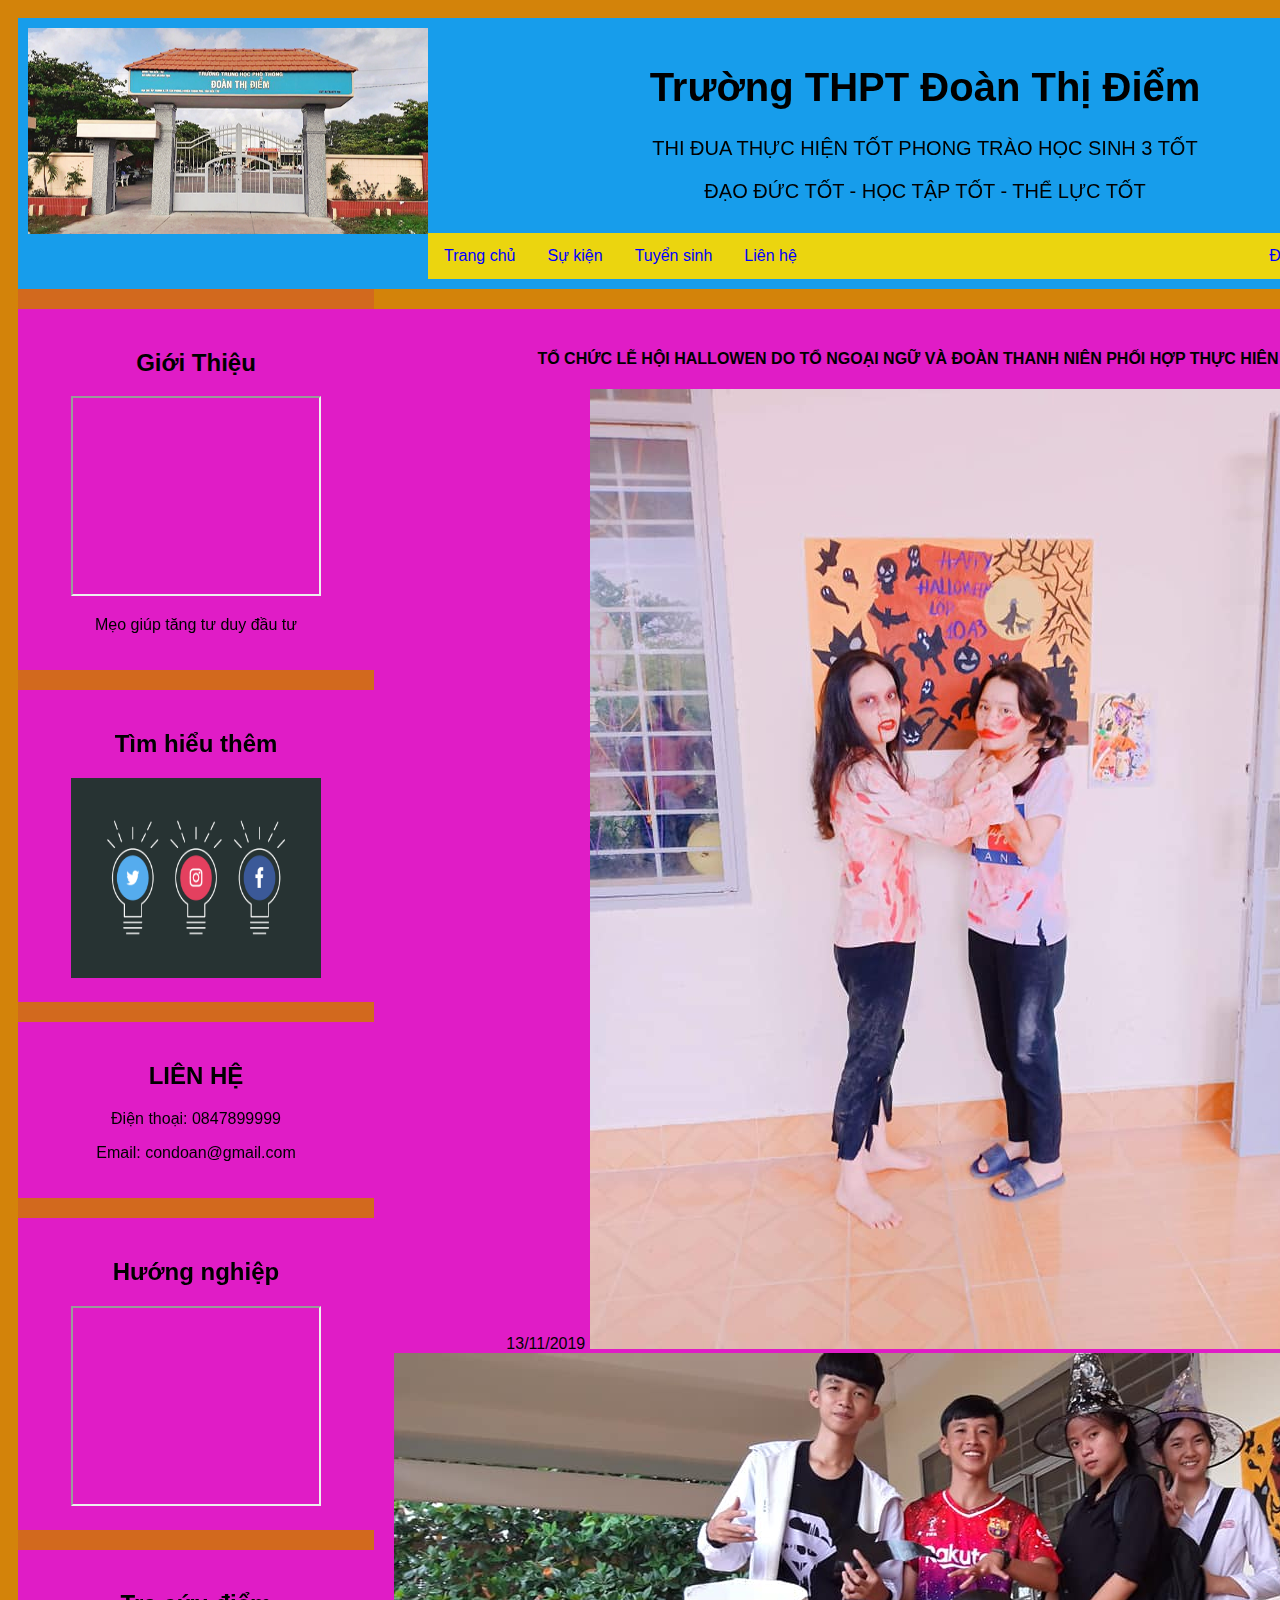
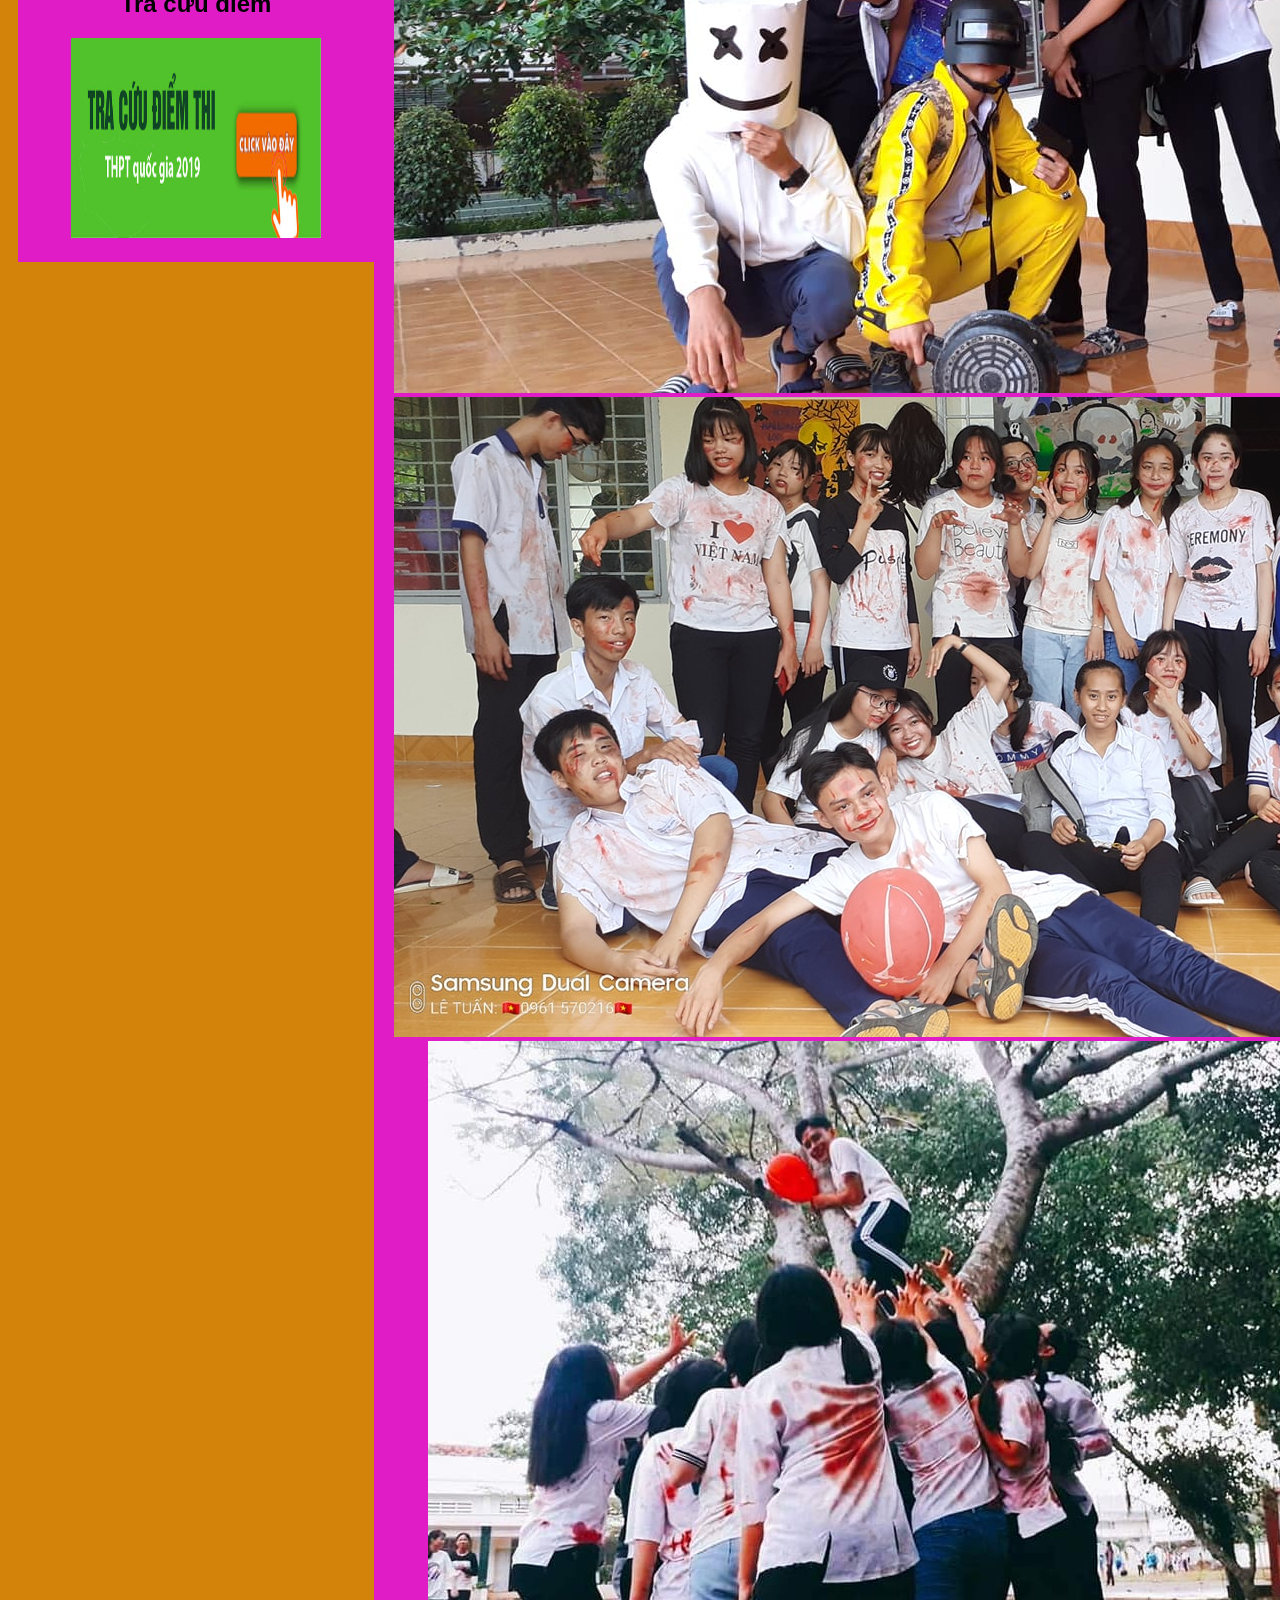
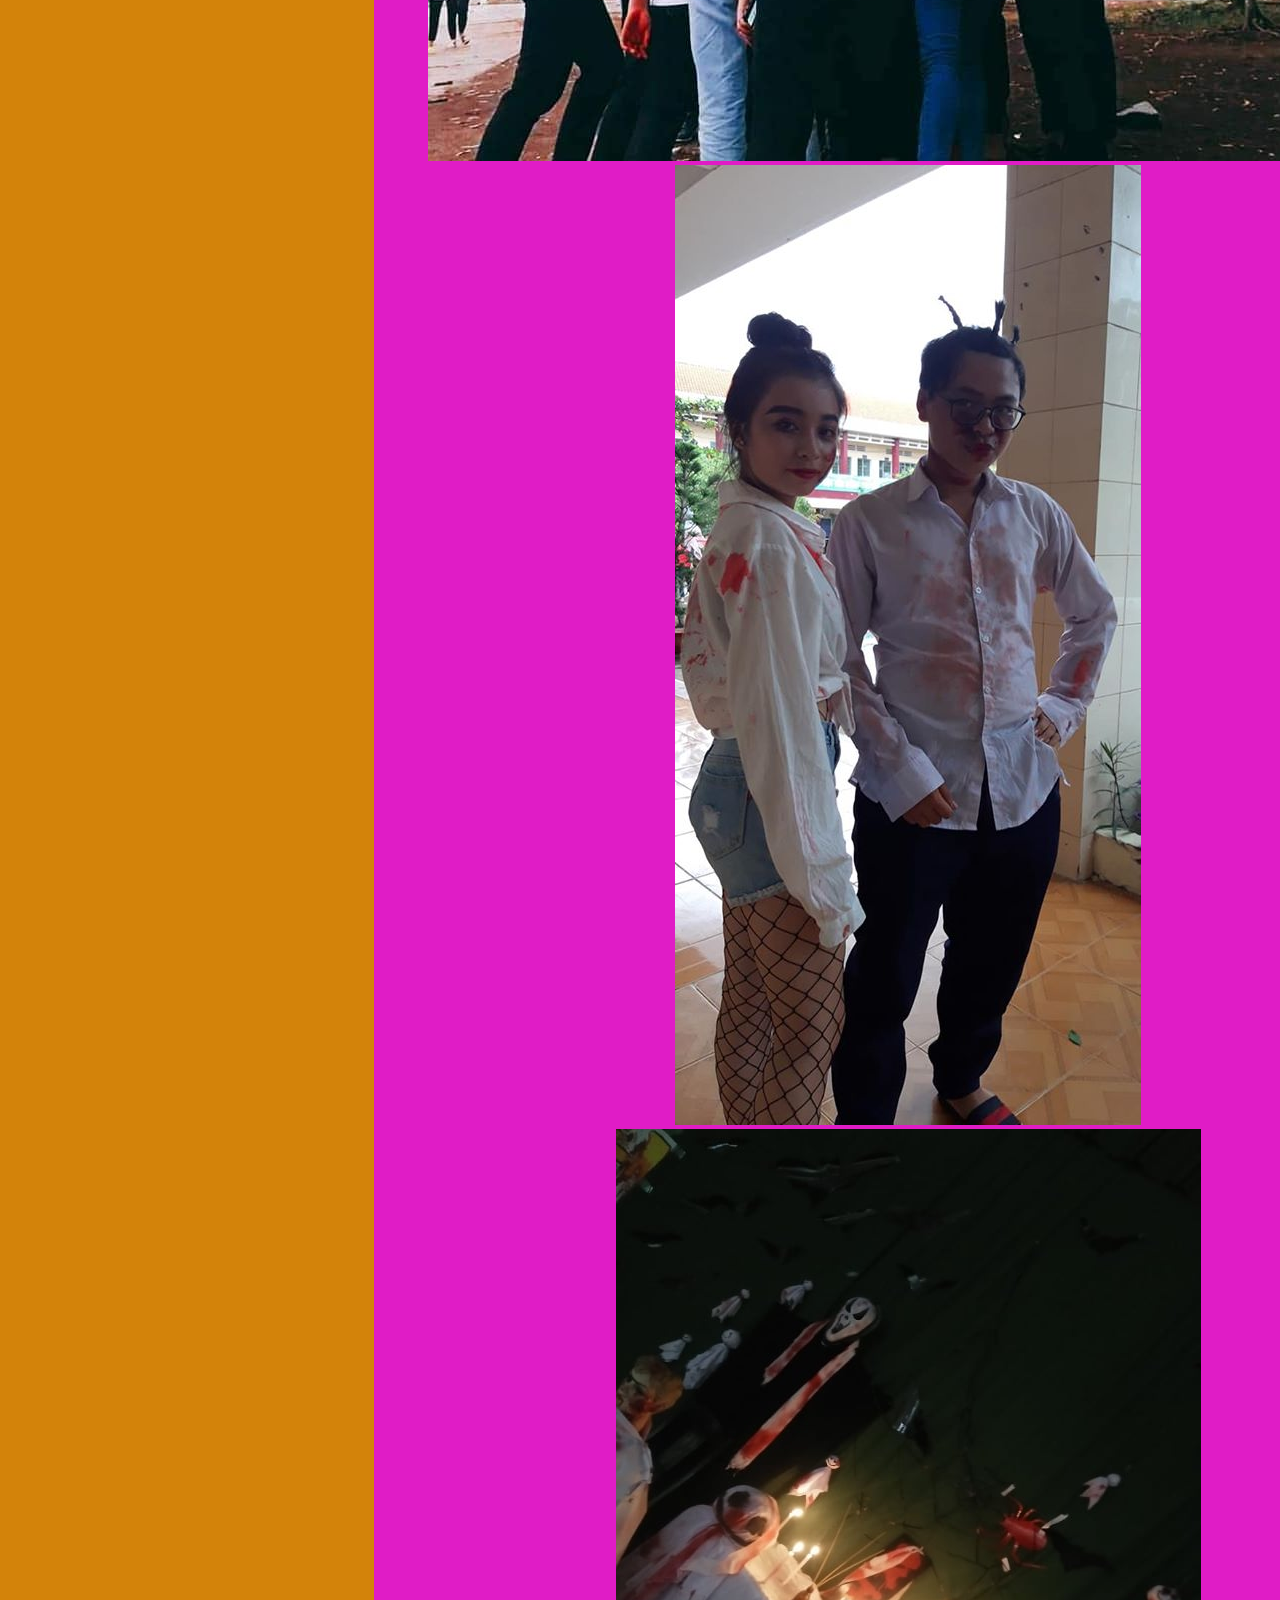
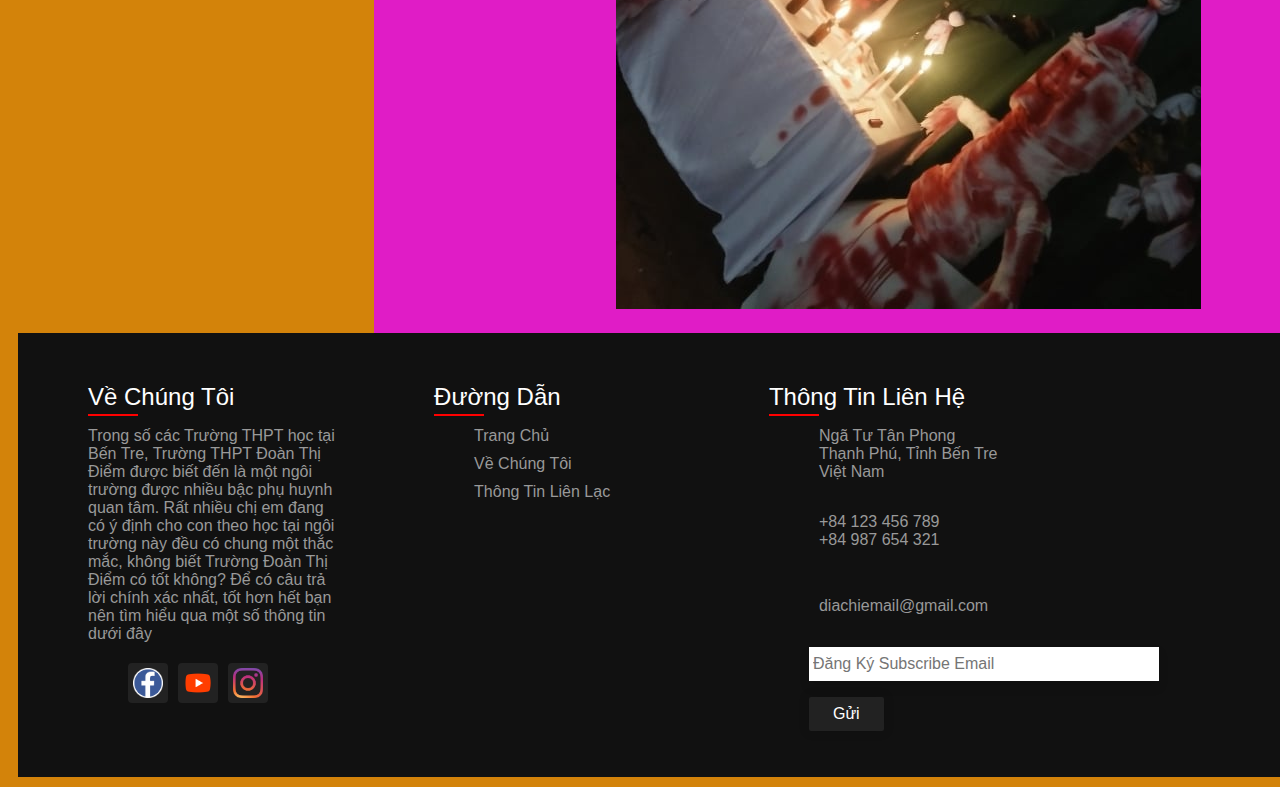
<file: halowin.html>
<!DOCTYPE html>
<html lang="en">
<head>
    <meta charset="UTF-8">
    <meta http-equiv="X-UA-Compatible" content="IE=edge">
    <meta name="viewport" content="width=device-width, initial-scale=1.0">
    <!--styles-->
    <title>Trang chủ - Trường THPT Đoàn Thị Điểm</title>
    <link href="css/styles.css" rel="stylesheet" />
    <link href="css/footer.css" rel="stylesheet" />
</head>
<body>
    <div class="header">
        <img width="400px" height="206px" src="images/1.jpg"  align="left" />
    <div class="header">
        <h1>Trường THPT Đoàn Thị Điểm</h1>
    <p>THI ĐUA THỰC HIỆN TỐT PHONG TRÀO HỌC SINH 3 TỐT</p>
    <p>ĐẠO ĐỨC TỐT - HỌC TẬP TỐT - THỂ LỰC TỐT</p>
    </div>
    <div class="topnav">
       <a href="index.html">Trang chủ</a>
       <a href="sukien.html">Sự kiện</a>
       <a href="tuyensinh.html">Tuyển sinh</a>
       <a href="lienhe.html">Liên hệ</a>
       <a href="dangnhap.html" style="float: right">Đăng nhập / Đăng kí</a>
    </div>
    </div>
    <div class="content">
    <div class="row">
        <div class="rightcolumn">
            <div class="card">
                <h4>TỔ CHỨC LỄ HỘI HALLOWEN DO TỔ NGOẠI NGỮ VÀ ĐOÀN THANH NIÊN PHỐI HỢP THỰC HIÊN</h4>
                        13/11/2019 
                        <img src="images/HLW1.jpg" />
                        <img src="images/HLW2.jpg" />
                        <img src="images/HLW3.jpg" />
                        <img src="images/HLW4.jpg" />
                        <img src="images/HLW5.jpg" />
                        <img src="images/HLW6.jpg" />
            </div>
        </div>
        <div class="leftcolumn">
          <div class="card">    
            <h2>Giới Thiệu</h2>
            <iframe class="img" src="https://www.youtube.com/embed/vN5roliF9To"></iframe>
            <p>Mẹo giúp tăng tư duy đầu tư</p>
          </div>
          <div class="card">
            <h2>Tìm hiểu thêm</h2>
            <img class="img" src="images/social.jpg" />
          </div>
          <div class="card">
            <h2>LIÊN HỆ</h2>
            <p>Điện thoại: 0847899999</p>
            <p>Email: condoan@gmail.com </p>
          </div>
          <div class="card">
            <h2>Hướng nghiệp</h2>
            <iframe class="img" src="https://www.youtube.com/embed/PLgbicuCANk"></iframe>
        </div>
        <div class="card">
            <h2>Tra cứu điểm</h2>
            <a href="https://diemthi.vnexpress.net/"><img class="img" src="images/tracuu.jpg" /></a>
        </div>
    </div>
    </div>
    <footer>
        <div class="container">
            <!--Bắt Đầu Nội Dung Giới Thiệu-->
            <div class="noi-dung about">
                <h2>Về Chúng Tôi</h2>
                <p>Trong số các Trường THPT học tại Bến Tre, Trường THPT Đoàn Thị Điểm được biết đến là một ngôi trường được nhiều bậc phụ huynh quan tâm. Rất nhiều chị em đang có ý định cho con theo học tại ngôi trường này đều có chung một thắc mắc, không biết Trường Đoàn Thị Điểm có tốt không? Để có câu trả lời chính xác nhất, tốt hơn hết bạn nên tìm hiểu qua một số thông tin dưới đây</p>
                <ul class="social-icon">
                    <li><a href="https://www.facebook.com/thptdoanthidiemtpbt/"><i class="fa fa-facebook"></i><img src="images/fa.png" width="30px" /></a></li>
                    <li><a href=""><i class="fa fa-youtube"></i><img src="images/you.png" width="30px" /></i></a></li>
                    <li><a href="https://www.youtube.com/watch?v=G5Y-IHjd6yE"><i class="fa fa-instagram"></i><img src="images/intagam.png" width="30px" /></a></li>
                </ul>
            </div>
            <!--Kết Thúc Nội Dung Giới Thiệu-->
            <!--Bắt Đầu Nội Dung Đường Dẫn-->
            <div class="noi-dung links">
                <h2>Đường Dẫn</h2>
                <ul>
                    <li><a href="#">Trang Chủ</a></li>
                    <li><a href="#">Về Chúng Tôi</a></li>
                    <li><a href="#">Thông Tin Liên Lạc</a></li>
                </ul>
            </div>
            <!--Kết Thúc Nội Dung Đường Dẫn-->
            <!--Bắt Đâu Nội Dung Liên Hệ-->
            <div class="noi-dung contact">
                <h2>Thông Tin Liên Hệ</h2>
                <ul class="info">
                    <li>
                        <span><i class="fa fa-map-marker"></i></span>
                        <span>Ngã Tư Tân Phong<br />
                            Thạnh Phú, Tỉnh Bến Tre<br />
                            Việt Nam</span>
                    </li>
                    <li>
                        <span><i class="fa fa-phone"></i></span>
                        <p><a>+84 123 456 789</a>
                            <br />
                            <a >+84 987 654 321</a></p>
                    </li>
                    <li>
                        <span><i class="fa fa-envelope"></i></span>
                        <p><a>diachiemail@gmail.com</a></p>
                   </li>
                    <li>
                        <form class="form">
                            <input type="email" class="form__field" placeholder="Đăng Ký Subscribe Email" />
                            <button type="button" class="btn btn--primary  uppercase">Gửi</button>
                        </form>
                    </li>
                </ul>
            </div>
            <!--Kết Thúc Nội Dung Liên Hệ-->
        </div>
    </footer>    
</body>
</html>
</file>
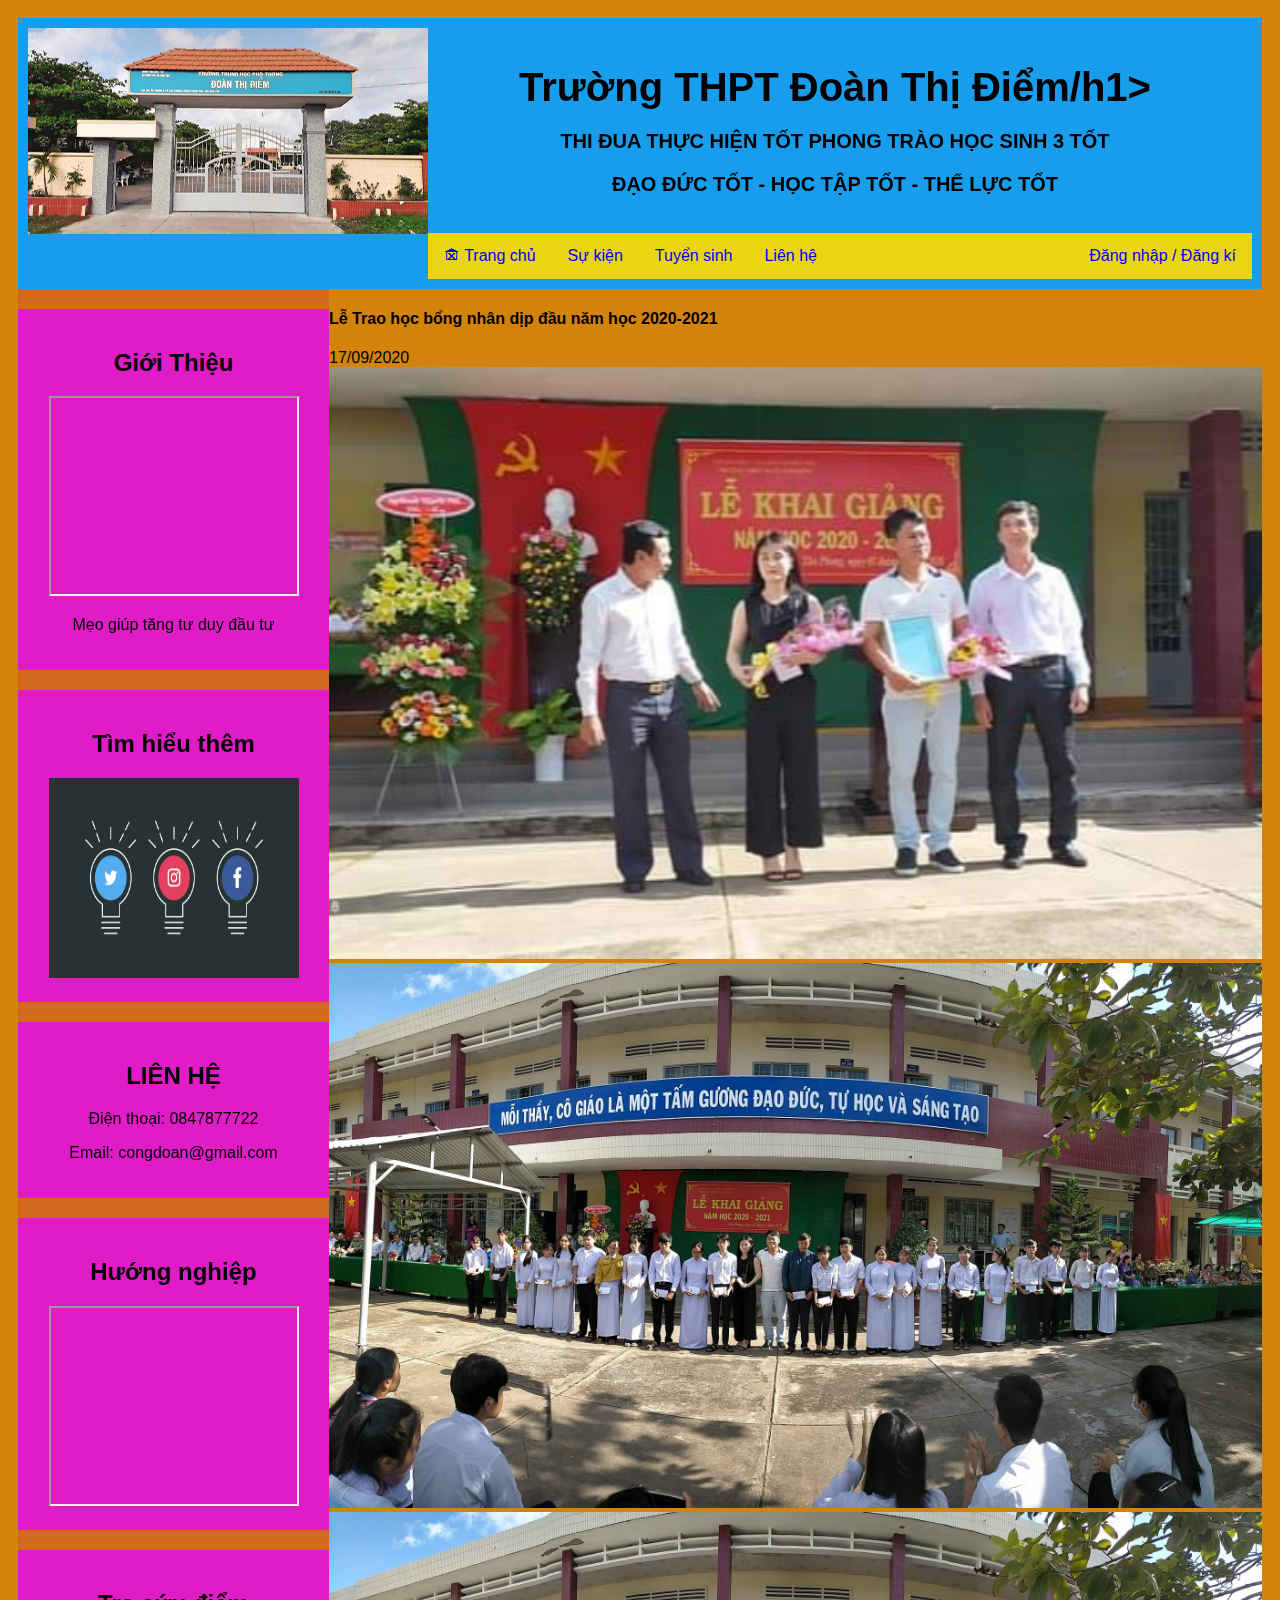
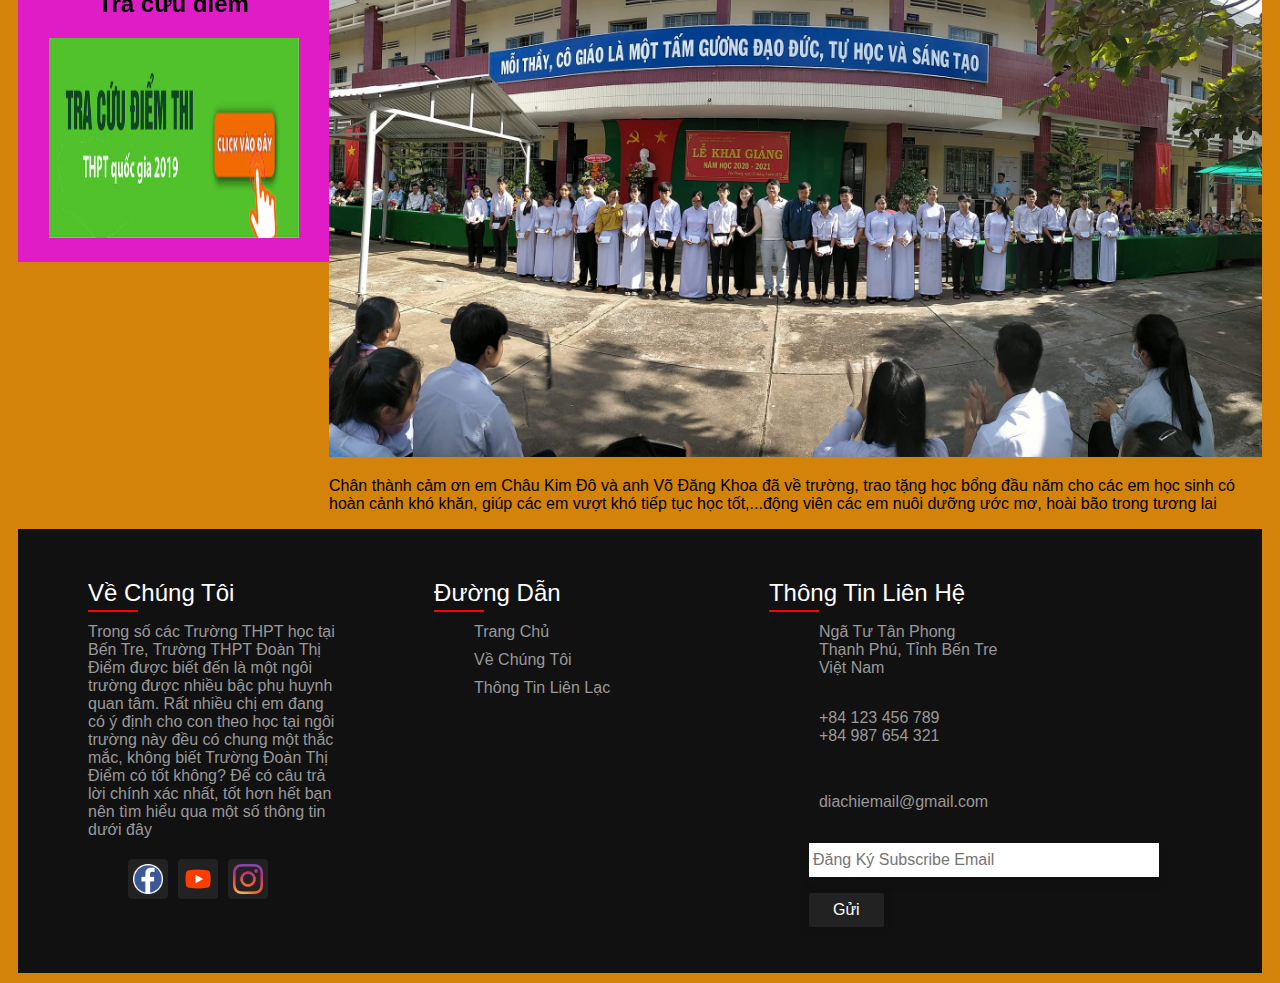
<file: hocbong.html>
<!DOCTYPE html>
<html lang="en">
<head>
    <meta charset="UTF-8">
    <meta http-equiv="X-UA-Compatible" content="IE=edge">
    <meta name="viewport" content="width=device-width, initial-scale=1.0">
    <!--styles-->
    <title>Trang chủ - Trường THPT Đoàn Thị Điểm</title>
    <link href="css/styles.css" rel="stylesheet">
    <link href="css/footer.css" rel="stylesheet">
</head>
<body>
    <div class="header">
        <img width="400px" height="206px" src="images/1.jpg"  align="left" />
    <div class="header">
        <h1>Trường THPT Đoàn Thị Điểm/h1>
    <p>THI ĐUA THỰC HIỆN TỐT PHONG TRÀO HỌC SINH 3 TỐT</p>
    <p>ĐẠO ĐỨC TỐT - HỌC TẬP TỐT - THỂ LỰC TỐT</p>
    </div>
    <div class="topnav">
       <a href="index.html"> 🏚 Trang chủ</a>
       <a href="sukien.html">Sự kiện</a>
       <a href="tuyensinh.html">Tuyển sinh</a>
       <a href="lienhe.html">Liên hệ</a>
       <a href="dangnhap.html" style="float: right">Đăng nhập / Đăng kí</a>
    </div>
    </div>
    <div class="content">
    <div class="row">
        <div class="rightcolumn">
            <h4>Lễ Trao học bổng nhân dịp đầu năm học 2020-2021</h4>
                        17/09/2020 
                        <img src="images/hocbong.jpg" width="100%" height="50%"/>
                        <img src="images/hocbong2.jpg" width="100%" height="50%" />
                        <img src="images/hocbong3.jpg" width="100%" height="50%" />
            <p>Chân thành cảm ơn em Châu Kim Đô và anh Võ Đăng Khoa đã về trường, trao tặng học bổng đầu năm cho các em học sinh có hoàn cảnh khó khăn, giúp các em vượt khó tiếp tục học tốt,...động viên các em nuôi dưỡng ước mơ, hoài bão trong tương lai</p>
        </div>
        <div class="leftcolumn">
          <div class="card">    
            <h2>Giới Thiệu</h2>
            <iframe class="img" src="https://www.youtube.com/embed/vN5roliF9To"></iframe>
            <p>Mẹo giúp tăng tư duy đầu tư</p>
          </div>
          <div class="card">
            <h2>Tìm hiểu thêm</h2>
            <img class="img" src="images/social.jpg" />
          </div>
          <div class="card">
            <h2>LIÊN HỆ</h2>
            <p>Điện thoại: 0847877722</p>
            <p>Email: congdoan@gmail.com </p>
          </div>
          <div class="card">
            <h2>Hướng nghiệp</h2>
            <iframe class="img" src="https://www.youtube.com/embed/PLgbicuCANk"></iframe>
        </div>
        <div class="card">
            <h2>Tra cứu điểm</h2>
            <a href="https://diemthi.vnexpress.net/"><img class="img" src="images/tracuu.jpg" /></a>
        </div>
    </div>
    </div>
    <footer>
        <div class="container">
            <!--Bắt Đầu Nội Dung Giới Thiệu-->
            <div class="noi-dung about">
                <h2>Về Chúng Tôi</h2>
                <p>Trong số các Trường THPT học tại Bến Tre, Trường THPT Đoàn Thị Điểm được biết đến là một ngôi trường được nhiều bậc phụ huynh quan tâm. Rất nhiều chị em đang có ý định cho con theo học tại ngôi trường này đều có chung một thắc mắc, không biết Trường Đoàn Thị Điểm có tốt không? Để có câu trả lời chính xác nhất, tốt hơn hết bạn nên tìm hiểu qua một số thông tin dưới đây</p>
                <ul class="social-icon">
                    <li><a href="https://www.facebook.com/thptdoanthidiemtpbt/"><i class="fa fa-facebook"></i><img src="images/fa.png" width="30px" /></a></li>
                    <li><a href=""><i class="fa fa-youtube"></i><img src="images/you.png" width="30px" /></i></a></li>
                    <li><a href="https://www.youtube.com/watch?v=G5Y-IHjd6yE"><i class="fa fa-instagram"></i><img src="images/intagam.png" width="30px" /></a></li>
                </ul>
            </div>
            <!--Kết Thúc Nội Dung Giới Thiệu-->
            <!--Bắt Đầu Nội Dung Đường Dẫn-->
            <div class="noi-dung links">
                <h2>Đường Dẫn</h2>
                <ul>
                    <li><a href="#">Trang Chủ</a></li>
                    <li><a href="#">Về Chúng Tôi</a></li>
                    <li><a href="#">Thông Tin Liên Lạc</a></li>
                </ul>
            </div>
            <!--Kết Thúc Nội Dung Đường Dẫn-->
            <!--Bắt Đâu Nội Dung Liên Hệ-->
            <div class="noi-dung contact">
                <h2>Thông Tin Liên Hệ</h2>
                <ul class="info">
                    <li>
                        <span><i class="fa fa-map-marker"></i></span>
                        <span>Ngã Tư Tân Phong<br />
                            Thạnh Phú, Tỉnh Bến Tre<br />
                            Việt Nam</span>
                    </li>
                    <li>
                        <span><i class="fa fa-phone"></i></span>
                        <p><a>+84 123 456 789</a>
                            <br />
                            <a >+84 987 654 321</a></p>
                    </li>
                    <li>
                        <span><i class="fa fa-envelope"></i></span>
                        <p><a>diachiemail@gmail.com</a></p>
                   </li>
                    <li>
                        <form class="form">
                            <input type="email" class="form__field" placeholder="Đăng Ký Subscribe Email" />
                            <button type="button" class="btn btn--primary  uppercase">Gửi</button>
                        </form>
                    </li>
                </ul>
            </div>
            <!--Kết Thúc Nội Dung Liên Hệ-->
        </div>
    </footer>
</body>
</html>
</file>
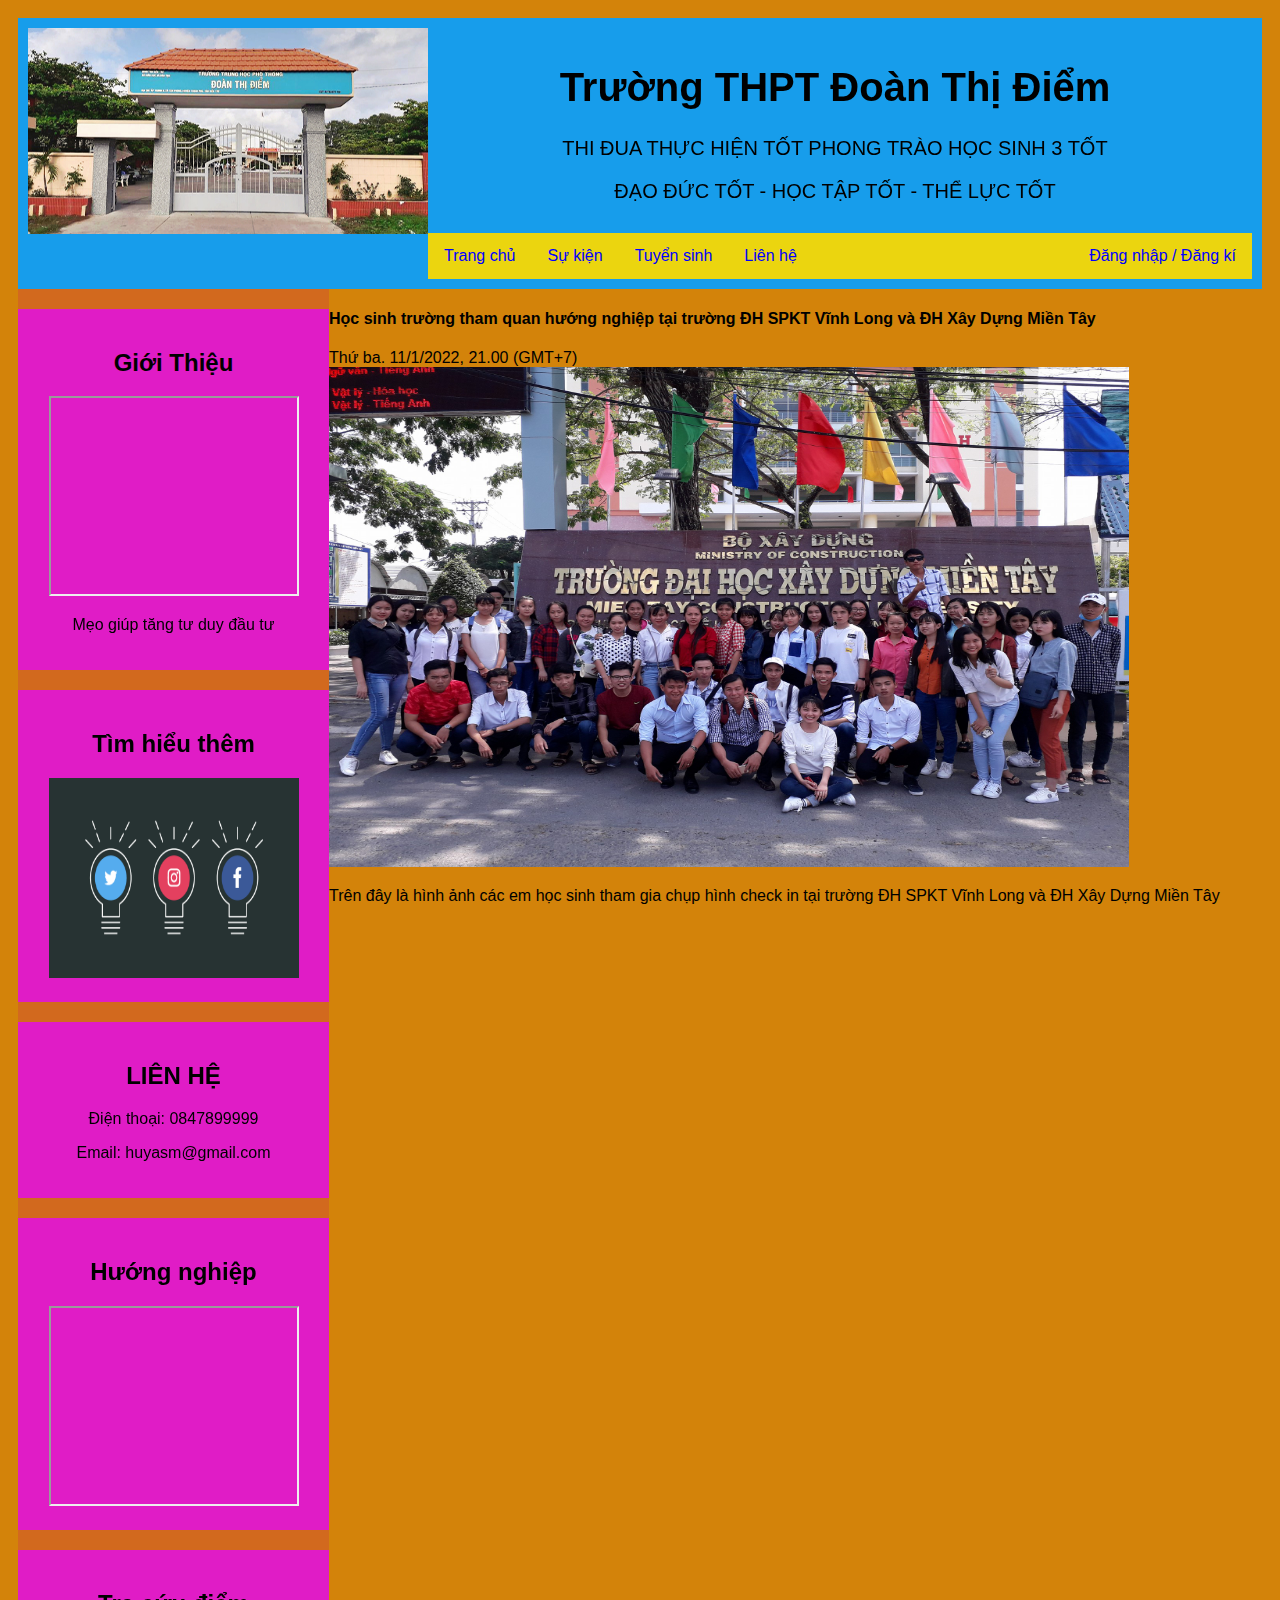
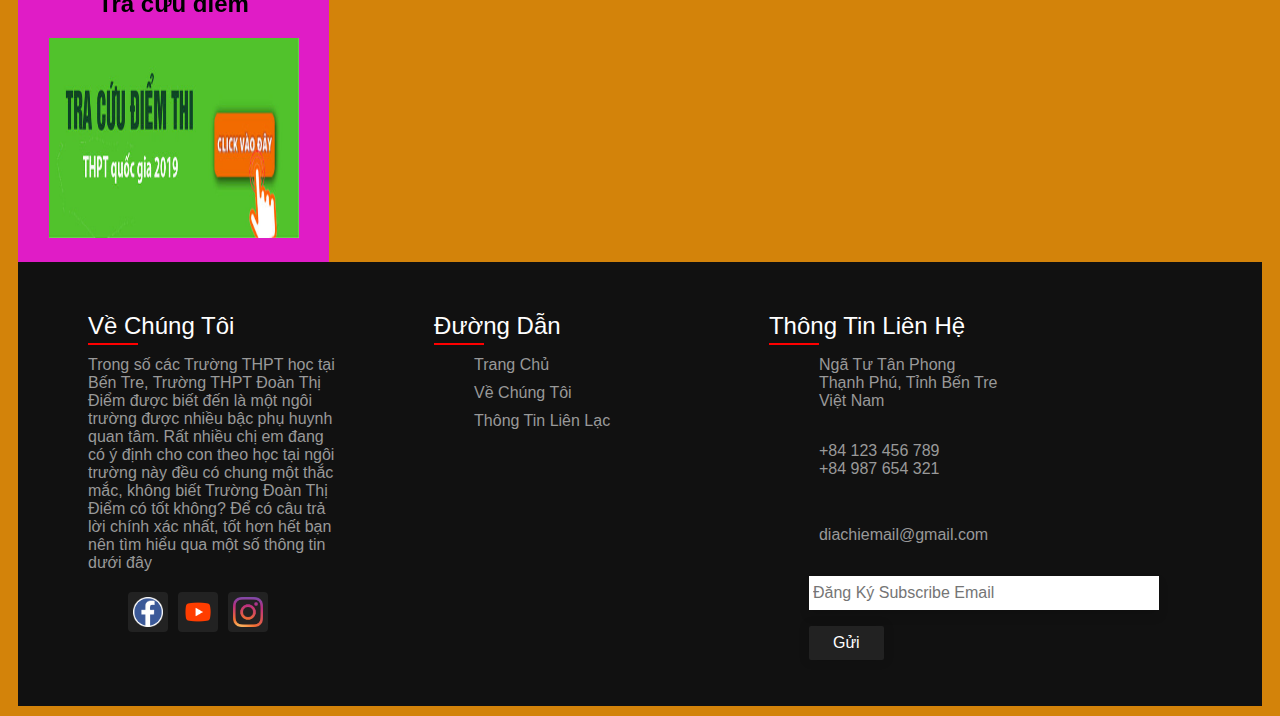
<file: huongnghiep.html>
<!DOCTYPE html>
<html lang="en">
<head>
    <meta charset="UTF-8">
    <meta http-equiv="X-UA-Compatible" content="IE=edge">
    <meta name="viewport" content="width=device-width, initial-scale=1.0">
    <!--styles-->
    <title>Trang chủ - Trường THPT Đoàn Thị Điểm</title>
    <link href="css/styles.css" rel="stylesheet" />
    <link href="css/footer.css" rel="stylesheet" />
</head>
<body>
    <div class="header">
        <img width="400px" height="206px" src="images/1.jpg"  align="left" />
    <div class="header">
        <h1>Trường THPT Đoàn Thị Điểm</h1>
    <p>THI ĐUA THỰC HIỆN TỐT PHONG TRÀO HỌC SINH 3 TỐT</p>
    <p>ĐẠO ĐỨC TỐT - HỌC TẬP TỐT - THỂ LỰC TỐT</p>
    </div>
    <div class="topnav">
       <a href="index.html">Trang chủ</a>
       <a href="sukien.html">Sự kiện</a>
       <a href="tuyensinh.html">Tuyển sinh</a>
       <a href="lienhe.html">Liên hệ</a>
       <a href="dangnhap.html" style="float: right">Đăng nhập / Đăng kí</a>
    </div>
    </div>
    <div class="content">
    <div class="row">
        <div class="rightcolumn">
          <div>
            <h4>Học sinh trường tham quan hướng nghiệp tại trường ĐH SPKT Vĩnh Long và ĐH Xây Dựng Miền Tây</h4>
            Thứ ba. 11/1/2022, 21.00 (GMT+7)           
                <img src="images/huongnghiep1.jpg"  width="800px" height="500px" />
            <p>Trên đây là hình ảnh các em học sinh tham gia chụp hình check in tại trường ĐH SPKT Vĩnh Long và ĐH Xây Dựng Miền Tây</p>
          </div>
        </div>
        <div class="leftcolumn">
          <div class="card">    
            <h2>Giới Thiệu</h2>
            <iframe class="img" src="https://www.youtube.com/embed/vN5roliF9To"></iframe>
            <p>Mẹo giúp tăng tư duy đầu tư</p>
          </div>
          <div class="card">
            <h2>Tìm hiểu thêm</h2>
            <img class="img" src="images/social.jpg" />
          </div>
          <div class="card">
            <h2>LIÊN HỆ</h2>
            <p>Điện thoại: 0847899999</p>
            <p>Email: huyasm@gmail.com </p>
          </div>
          <div class="card">
            <h2>Hướng nghiệp</h2>
            <iframe class="img" src="https://www.youtube.com/embed/PLgbicuCANk"></iframe>
        </div>
        <div class="card">
            <h2>Tra cứu điểm</h2>
            <a href="https://diemthi.vnexpress.net/"><img class="img" src="images/tracuu.jpg" /></a>
        </div>
    </div>
    </div>
    <footer>
      <div class="container">
          <!--Bắt Đầu Nội Dung Giới Thiệu-->
          <div class="noi-dung about">
              <h2>Về Chúng Tôi</h2>
              <p>Trong số các Trường THPT học tại Bến Tre, Trường THPT Đoàn Thị Điểm được biết đến là một ngôi trường được nhiều bậc phụ huynh quan tâm. Rất nhiều chị em đang có ý định cho con theo học tại ngôi trường này đều có chung một thắc mắc, không biết Trường Đoàn Thị Điểm có tốt không? Để có câu trả lời chính xác nhất, tốt hơn hết bạn nên tìm hiểu qua một số thông tin dưới đây</p>
              <ul class="social-icon">
                <li><a href="https://www.facebook.com/thptdoanthidiemtpbt/"><i class="fa fa-facebook"></i><img src="images/fa.png" width="30px" /></a></li>
                <li><a href=""><i class="fa fa-youtube"></i><img src="images/you.png" width="30px" /></i></a></li>
                <li><a href="https://www.youtube.com/watch?v=G5Y-IHjd6yE"><i class="fa fa-instagram"></i><img src="images/intagam.png" width="30px" /></a></li>
              </ul>
          </div>
          <!--Kết Thúc Nội Dung Giới Thiệu-->
          <!--Bắt Đầu Nội Dung Đường Dẫn-->
          <div class="noi-dung links">
              <h2>Đường Dẫn</h2>
              <ul>
                  <li><a href="#">Trang Chủ</a></li>
                  <li><a href="#">Về Chúng Tôi</a></li>
                  <li><a href="#">Thông Tin Liên Lạc</a></li>
              </ul>
          </div>
          <!--Kết Thúc Nội Dung Đường Dẫn-->
          <!--Bắt Đâu Nội Dung Liên Hệ-->
          <div class="noi-dung contact">
              <h2>Thông Tin Liên Hệ</h2>
              <ul class="info">
                  <li>
                      <span><i class="fa fa-map-marker"></i></span>
                      <span>Ngã Tư Tân Phong<br />
                          Thạnh Phú, Tỉnh Bến Tre<br />
                          Việt Nam</span>
                  </li>
                  <li>
                      <span><i class="fa fa-phone"></i></span>
                      <p><a>+84 123 456 789</a>
                          <br />
                          <a >+84 987 654 321</a></p>
                  </li>
                  <li>
                      <span><i class="fa fa-envelope"></i></span>
                      <p><a>diachiemail@gmail.com</a></p>
                 </li>
                  <li>
                      <form class="form">
                          <input type="email" class="form__field" placeholder="Đăng Ký Subscribe Email" />
                          <button type="button" class="btn btn--primary  uppercase">Gửi</button>
                      </form>
                  </li>
              </ul>
          </div>
          <!--Kết Thúc Nội Dung Liên Hệ-->
      </div>
  </footer>
</body>
</html>
</file>
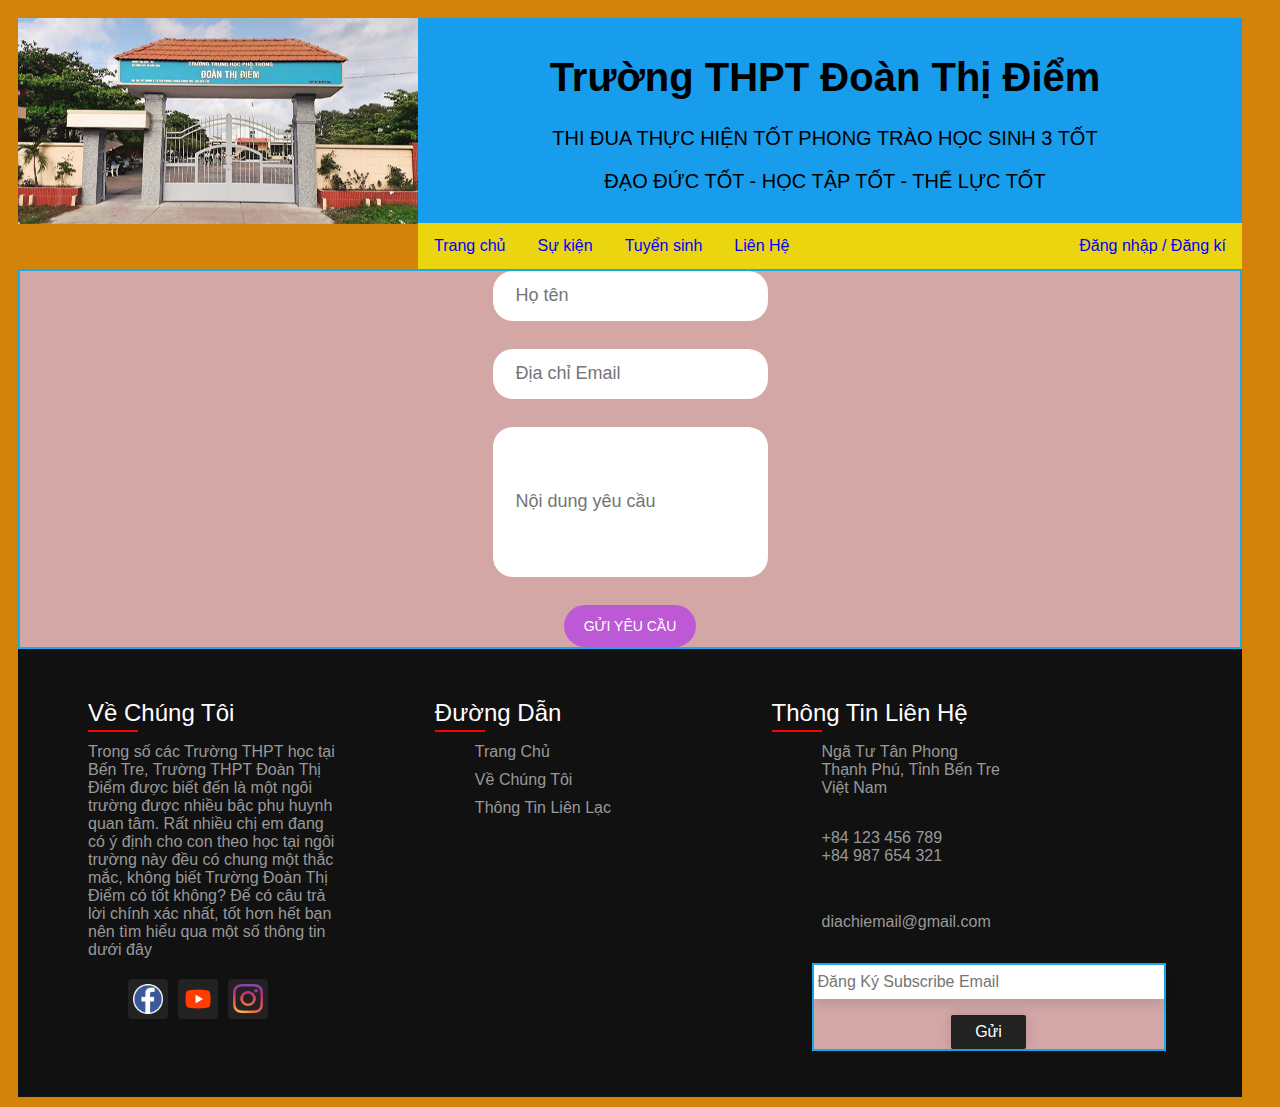
<file: lienhe.html>
<!DOCTYPE html>
<html lang="en">
<head>
    <meta charset="UTF-8">
    <meta http-equiv="X-UA-Compatible" content="IE=edge">
    <meta name="viewport" content="width=device-width, initial-scale=1.0">
    <!--styles-->
    <title>Học Tập</title>
    <link rel="stylesheet" type="text/css" href="css/lienhe.css" />
    <link rel="stylesheet" type="text/css" href="css/styles.css" />
    <link rel="stylesheet" href="css/footer.css" />
</head>
<body>
    <img width="400px" height="206px" src="images/1.jpg"  align="left" />
    <div class="header">
        <h1>Trường THPT Đoàn Thị Điểm</h1>
    <p>THI ĐUA THỰC HIỆN TỐT PHONG TRÀO HỌC SINH 3 TỐT</p>
    <p>ĐẠO ĐỨC TỐT - HỌC TẬP TỐT - THỂ LỰC TỐT</p>
    </div>
    <div class="topnav">
       <a href="index.html">Trang chủ</a>
       <a href="sukien.html">Sự kiện</a>
       <a href="tuyensinh.html">Tuyển sinh</a>
       <a href="lienhe.html">Liên Hệ</a>
       <a href="dangnhap.html" style="float: right">Đăng nhập / Đăng kí</a>
    </div>
    <div>
        <div class="form">
            <form action="" id="form1">
            <input type="text" id="fname" name="fname" placeholder="Họ tên"><br>
            <input type="text" id="femail" name="femail" placeholder="Địa chỉ Email"><br>
            <input type="text" id="fcontent" name="fcontent" placeholder="Nội dung yêu cầu"><br>
            <input type="submit" value="Gửi yêu cầu">
            </form>
            </div>
    </div>
    <footer>
        <div class="container">
            <!--Bắt Đầu Nội Dung Giới Thiệu-->
            <div class="noi-dung about">
                <h2>Về Chúng Tôi</h2>
                <p>Trong số các Trường THPT học tại Bến Tre, Trường THPT Đoàn Thị Điểm được biết đến là một ngôi trường được nhiều bậc phụ huynh quan tâm. Rất nhiều chị em đang có ý định cho con theo học tại ngôi trường này đều có chung một thắc mắc, không biết Trường Đoàn Thị Điểm có tốt không? Để có câu trả lời chính xác nhất, tốt hơn hết bạn nên tìm hiểu qua một số thông tin dưới đây</p>
                <ul class="social-icon">
                    <li><a href="https://www.facebook.com/thptdoanthidiemtpbt/"><i class="fa fa-facebook"></i><img src="images/fa.png" width="30px" /></a></li>
                    <li><a href=""><i class="fa fa-youtube"></i><img src="images/you.png" width="30px" /></i></a></li>
                    <li><a href="https://www.youtube.com/watch?v=G5Y-IHjd6yE"><i class="fa fa-instagram"></i><img src="images/intagam.png" width="30px" /></a></li>
                </ul>
            </div>
            <!--Kết Thúc Nội Dung Giới Thiệu-->
            <!--Bắt Đầu Nội Dung Đường Dẫn-->
            <div class="noi-dung links">
                <h2>Đường Dẫn</h2>
                <ul>
                    <li><a href="#">Trang Chủ</a></li>
                    <li><a href="#">Về Chúng Tôi</a></li>
                    <li><a href="#">Thông Tin Liên Lạc</a></li>
                </ul>
            </div>
            <!--Kết Thúc Nội Dung Đường Dẫn-->
            <!--Bắt Đâu Nội Dung Liên Hệ-->
            <div class="noi-dung contact">
                <h2>Thông Tin Liên Hệ</h2>
                <ul class="info">
                    <li>
                        <span><i class="fa fa-map-marker"></i></span>
                        <span>Ngã Tư Tân Phong<br />
                            Thạnh Phú, Tỉnh Bến Tre<br />
                            Việt Nam</span>
                    </li>
                    <li>
                        <span><i class="fa fa-phone"></i></span>
                        <p><a>+84 123 456 789</a>
                            <br />
                            <a >+84 987 654 321</a></p>
                    </li>
                    <li>
                        <span><i class="fa fa-envelope"></i></span>
                        <p><a>diachiemail@gmail.com</a></p>
                   </li>
                    <li>
                        <form class="form">
                            <input type="email" class="form__field" placeholder="Đăng Ký Subscribe Email" />
                            <button type="button" class="btn btn--primary  uppercase">Gửi</button>
                        </form>
                    </li>
                </ul>
            </div>
            <!--Kết Thúc Nội Dung Liên Hệ-->
        </div>
    </footer>
</body>
</html>
</file>
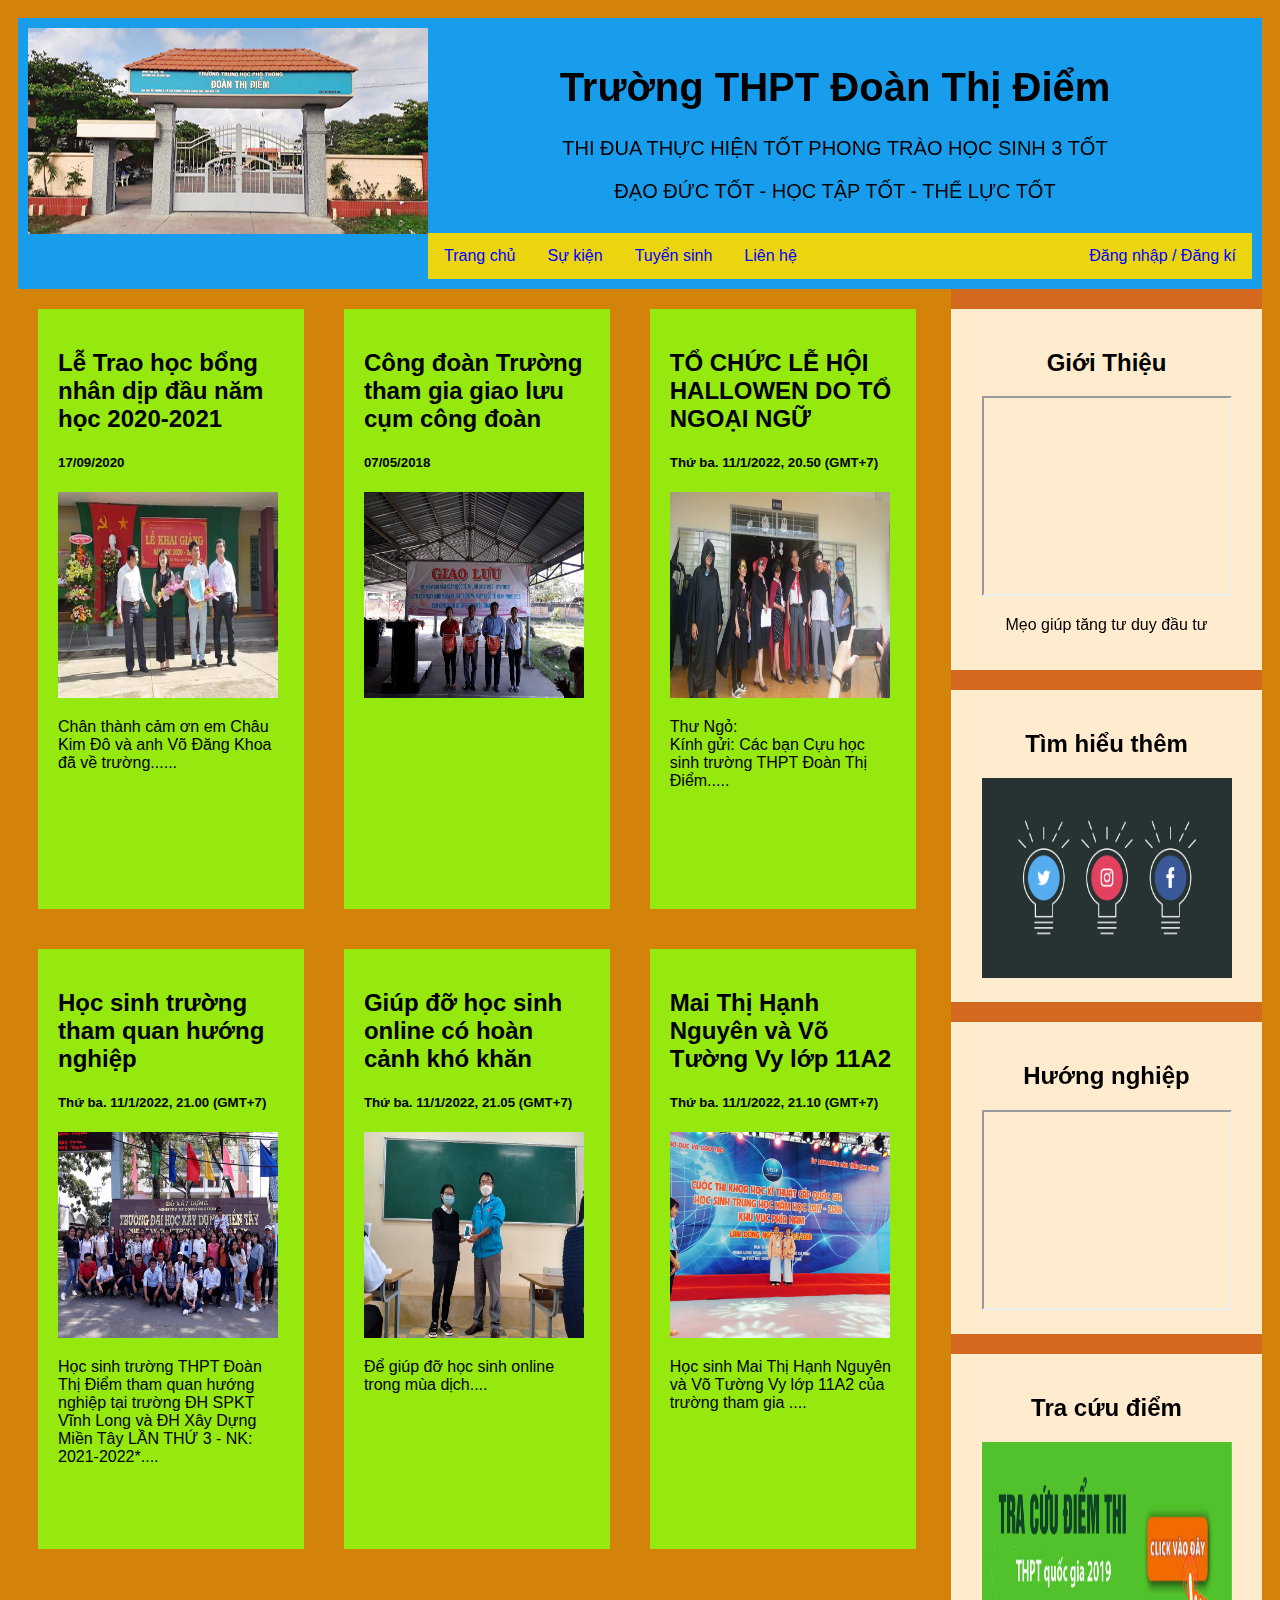
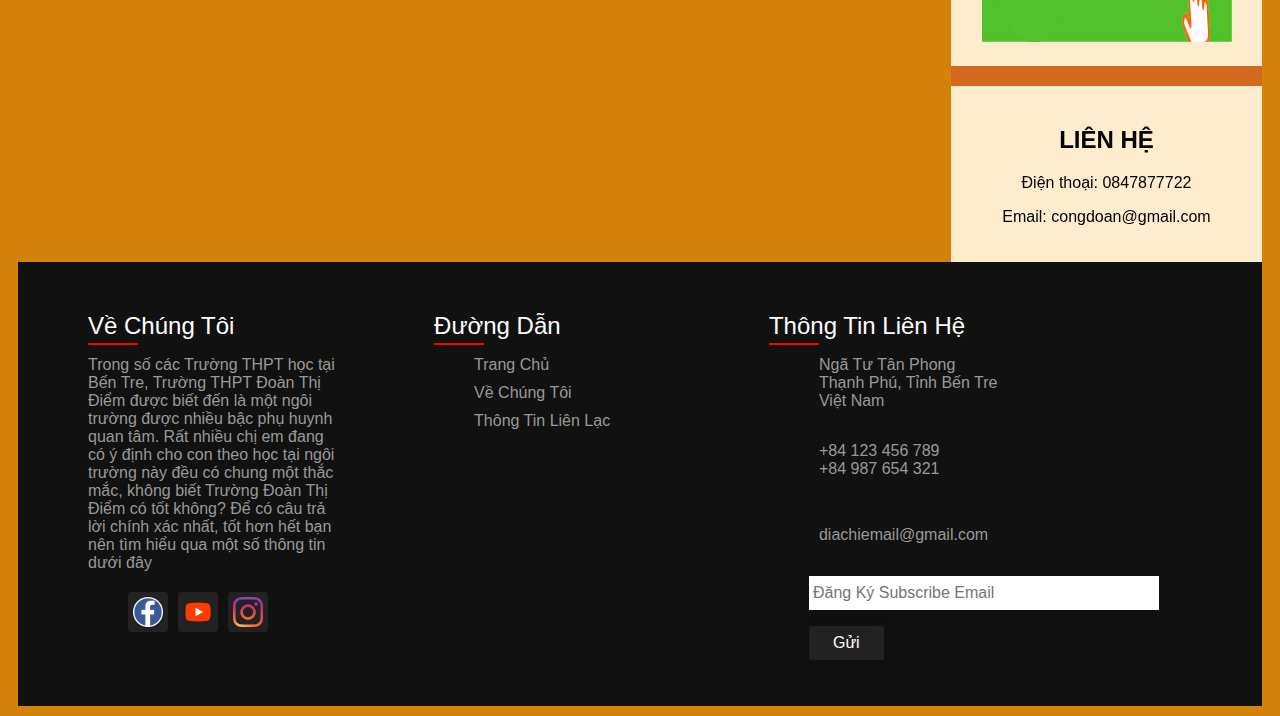
<file: sukien.html>
<!DOCTYPE html>
<html lang="en">
<head>
    <meta charset="UTF-8">
    <meta http-equiv="X-UA-Compatible" content="IE=edge">
    <meta name="viewport" content="width=device-width, initial-scale=1.0">
    <!--styles-->
    <title>Sự kiện</title>
    <link rel="stylesheet" type="text/css" href="css/sukien.css" />
    <link rel="stylesheet" type="text/css" href="css/footer.css" />
</head>
<body>
    <div class="header">
        <img width="400px" height="206px" src="images/1.jpg"  align="left" />
    <div class="header">
        <h1>Trường THPT Đoàn Thị Điểm</h1>
    <p>THI ĐUA THỰC HIỆN TỐT PHONG TRÀO HỌC SINH 3 TỐT</p>
    <p>ĐẠO ĐỨC TỐT - HỌC TẬP TỐT - THỂ LỰC TỐT</p>
    </div>
    <div class="topnav">
       <a href="index.html"> Trang chủ</a>
       <a href="sukien.html">Sự kiện</a>
       <a href="tuyensinh.html">Tuyển sinh</a>
       <a href="lienhe.html">Liên hệ</a>
       <a href="dangnhap.html" style="float: right">Đăng nhập / Đăng kí</a>
    </div>
    </div>
    <div class="content">
    <div class="row">
        <div class="rightcolumn">
            <div class="card-news">
                <h2>Lễ Trao học bổng nhân dịp đầu năm học 2020-2021</h2>
                <h5>17/09/2020</h5>
                <a href="hocbong.html"><img class="images"  src="images/hocbong.jpg" /></a>
                <p>
                    Chân thành cảm ơn em Châu Kim Đô và anh Võ Đăng Khoa đã về trường......
                </p>
            </div>
            <div class="card-news">
                <h2>Công đoàn Trường tham gia giao lưu cụm công đoàn</h2>
                <h5> 07/05/2018 </h5>
                <a href="condoan.html"><img class="images"  src="images/congdoan.jpg" /></a>
            </div>
            <div class="card-news">
                <h2>TỔ CHỨC LỄ HỘI HALLOWEN DO TỔ NGOẠI NGỮ </h2>
                <h5>Thứ ba. 11/1/2022, 20.50 (GMT+7)</h5>
                <a href="halowin.html"><img class="images"  src="images/halowin.jpg" /></a>
                <p>
                    Thư Ngỏ:<br>
                    Kính gửi: Các bạn Cựu học sinh trường THPT Đoàn Thị Điểm.....
                </p>
            </div>
            <div class="card-news">
                <h2>Học sinh trường tham quan hướng nghiệp </h2>
                <h5>Thứ ba. 11/1/2022, 21.00 (GMT+7)</h5>
                <a href="huongnghiep.html"><img class="images" src="images/huongnghiep.jpg" /></a>
                <p>
                    Học sinh trường THPT Đoàn Thị Điểm tham quan hướng nghiệp tại trường ĐH SPKT Vĩnh Long và ĐH Xây Dựng Miền Tây LẦN THỨ 3 - NK: 2021-2022*....
                </p>
            </div>
            <div class="card-news">
                <h2>Giúp đỡ học sinh online có hoàn cảnh khó khăn</h2>
                <h5>Thứ ba. 11/1/2022, 21.05 (GMT+7)</h5>
                <a href="giupdo.html"><img class="images"  src="images/giupdo.jpg" /></a>
                <p>
                   Để giúp đỡ học sinh online trong mùa dịch....
                </p>
            </div>
            <div class="card-news">
                <h2> Mai Thị Hạnh Nguyên và Võ Tường Vy lớp 11A2</h2>
                <h5>Thứ ba. 11/1/2022, 21.10 (GMT+7)</h5>
                <a href="thanhtich.html"><img class="images" src="images/hocsinh.jpg" /></a>
                <p>
                    Học sinh Mai Thị Hạnh Nguyên và Võ Tường Vy lớp 11A2 của trường tham gia ....
                </p>
            </div>
        </div>
        <div class="leftcolumn">
          <div class="card">    
            <h2>Giới Thiệu</h2>
            <iframe class="img" src="https://www.youtube.com/embed/vN5roliF9To"></iframe>
            <p>Mẹo giúp tăng tư duy đầu tư</p>
          </div>
          <div class="card">
            <h2>Tìm hiểu thêm</h2>
            <img class="img" src="images/social.jpg" />
          </div>
          <div class="card">
            <h2>Hướng nghiệp</h2>
            <iframe class="img" src="https://www.youtube.com/embed/PLgbicuCANk"></iframe>
        </div>
        <div class="card">
            <h2>Tra cứu điểm</h2>
            <a href="https://diemthi.vnexpress.net/"><img class="img" src="images/tracuu.jpg" /></a>
        </div>
        <div class="card">
            <h2>LIÊN HỆ</h2>
            <p>Điện thoại: 0847877722</p>
            <p>Email: congdoan@gmail.com </p>
          </div>
    </div>
    </div>
    <footer>
        <div class="container">
            <!--Bắt Đầu Nội Dung Giới Thiệu-->
            <div class="noi-dung about">
                <h2>Về Chúng Tôi</h2>
                <p>Trong số các Trường THPT học tại Bến Tre, Trường THPT Đoàn Thị Điểm được biết đến là một ngôi trường được nhiều bậc phụ huynh quan tâm. Rất nhiều chị em đang có ý định cho con theo học tại ngôi trường này đều có chung một thắc mắc, không biết Trường Đoàn Thị Điểm có tốt không? Để có câu trả lời chính xác nhất, tốt hơn hết bạn nên tìm hiểu qua một số thông tin dưới đây</p>
                <ul class="social-icon">
                    <li><a href="https://www.facebook.com/thptdoanthidiemtpbt/"><i class="fa fa-facebook"></i><img src="images/fa.png" width="30px" /></a></li>
                    <li><a href=""><i class="fa fa-youtube"></i><img src="images/you.png" width="30px" /></i></a></li>
                    <li><a href="https://www.youtube.com/watch?v=G5Y-IHjd6yE"><i class="fa fa-instagram"></i><img src="images/intagam.png" width="30px" /></a></li>
                </ul>
            </div>
            <!--Kết Thúc Nội Dung Giới Thiệu-->
            <!--Bắt Đầu Nội Dung Đường Dẫn-->
            <div class="noi-dung links">
                <h2>Đường Dẫn</h2>
                <ul>
                    <li><a href="#">Trang Chủ</a></li>
                    <li><a href="#">Về Chúng Tôi</a></li>
                    <li><a href="#">Thông Tin Liên Lạc</a></li>
                </ul>
            </div>
            <!--Kết Thúc Nội Dung Đường Dẫn-->
            <!--Bắt Đâu Nội Dung Liên Hệ-->
            <div class="noi-dung contact">
                <h2>Thông Tin Liên Hệ</h2>
                <ul class="info">
                    <li>
                        <span><i class="fa fa-map-marker"></i></span>
                        <span>Ngã Tư Tân Phong<br />
                            Thạnh Phú, Tỉnh Bến Tre<br />
                            Việt Nam</span>
                    </li>
                    <li>
                        <span><i class="fa fa-phone"></i></span>
                        <p><a>+84 123 456 789</a>
                            <br />
                            <a >+84 987 654 321</a></p>
                    </li>
                    <li>
                        <span><i class="fa fa-envelope"></i></span>
                        <p><a>diachiemail@gmail.com</a></p>
                   </li>
                    <li>
                        <form class="form">
                            <input type="email" class="form__field" placeholder="Đăng Ký Subscribe Email" />
                            <button type="button" class="btn btn--primary  uppercase">Gửi</button>
                        </form>
                    </li>
                </ul>
            </div>
            <!--Kết Thúc Nội Dung Liên Hệ-->
        </div>
    </footer>
</body>
</html>
</file>
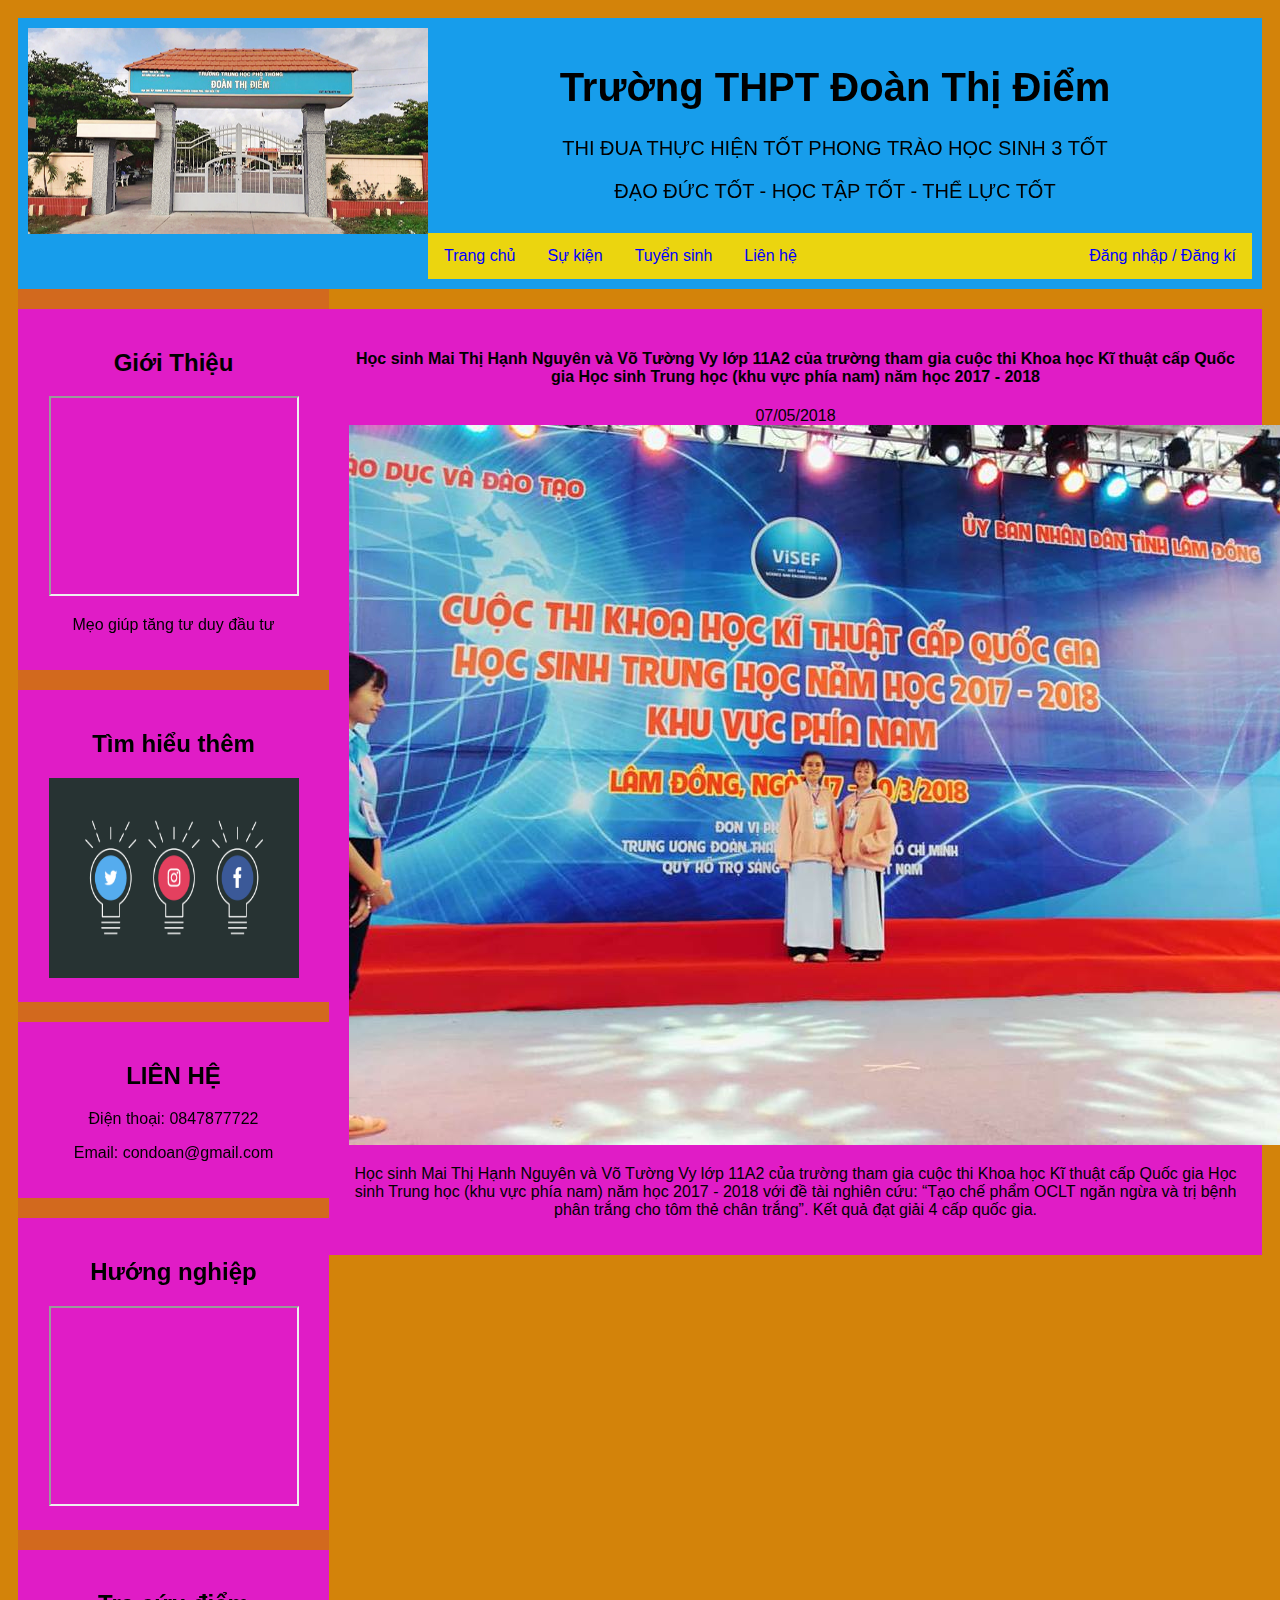
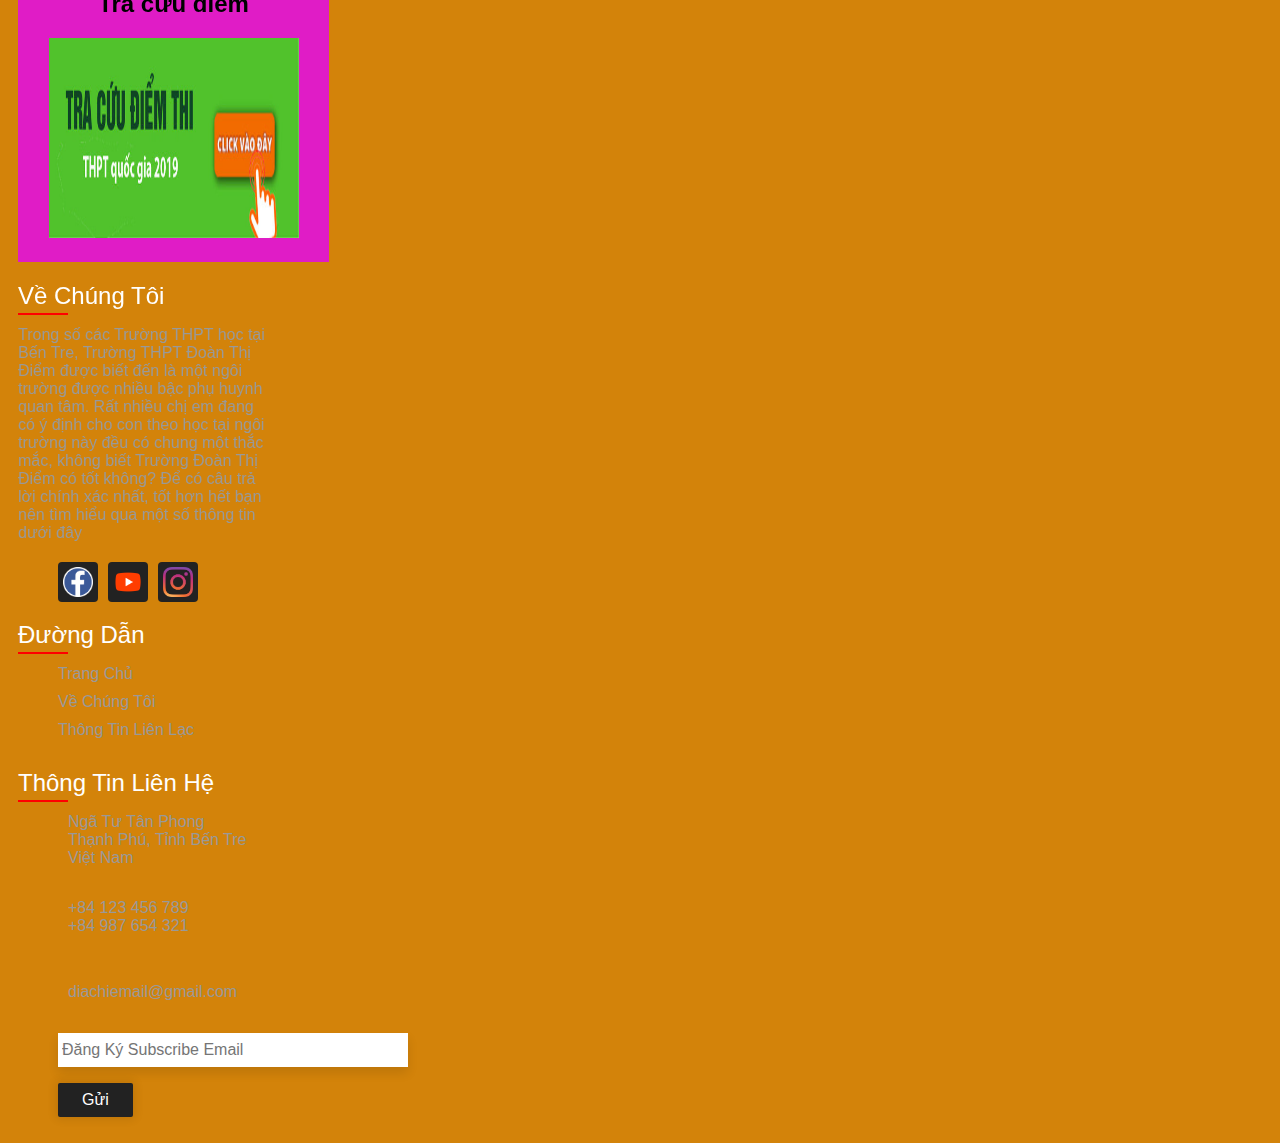
<file: thanhtich.html>
<!DOCTYPE html>
<html lang="en">
<head>
    <meta charset="UTF-8">
    <meta http-equiv="X-UA-Compatible" content="IE=edge">
    <meta name="viewport" content="width=device-width, initial-scale=1.0">
    <!--styles-->
    <title>Trang chủ - Trường THPT Đoàn Thị Điểm</title>
    <link href="css/styles.css" rel="stylesheet"
</head>
<body>
    <div class="header">
        <img width="400px" height="206px" src="images/1.jpg"  align="left" />
    <div class="header">
        <h1>Trường THPT Đoàn Thị Điểm</h1>
    <p>THI ĐUA THỰC HIỆN TỐT PHONG TRÀO HỌC SINH 3 TỐT</p>
    <p>ĐẠO ĐỨC TỐT - HỌC TẬP TỐT - THỂ LỰC TỐT</p>
    </div>
    <div class="topnav">
       <a href="index.html">Trang chủ</a>
       <a href="sukien.html">Sự kiện</a>
       <a href="tuyensinh.html">Tuyển sinh</a>
       <a href="lienhe.html">Liên hệ</a>
       <a href="dangnhap.html" style="float: right">Đăng nhập / Đăng kí</a>
    </div>
    </div>
    <div class="content">
    <div class="row">
        <div class="rightcolumn">
          <div class="card">
            <h4>Học sinh Mai Thị Hạnh Nguyên và Võ Tường Vy lớp 11A2 của trường tham gia cuộc thi Khoa học Kĩ thuật cấp Quốc gia Học sinh Trung học (khu vực phía nam) năm học 2017 - 2018</h4>
            07/05/2018
            <img src="images/hocsinh.jpg" />
           <p>Học sinh Mai Thị Hạnh Nguyên và Võ Tường Vy lớp 11A2 của trường tham gia cuộc thi Khoa học Kĩ thuật cấp Quốc gia Học sinh Trung học (khu vực phía nam) năm học 2017 - 2018 với đề tài nghiên cứu: “Tạo chế phẩm OCLT ngăn ngừa và trị bệnh phân trắng cho tôm thẻ chân trắng”. Kết quả đạt giải 4 cấp quốc gia.</p>
          </div>
        </div>
        <div class="leftcolumn">
          <div class="card">    
            <h2>Giới Thiệu</h2>
            <iframe class="img" src="https://www.youtube.com/embed/vN5roliF9To"></iframe>
            <p>Mẹo giúp tăng tư duy đầu tư</p>
          </div>
          <div class="card">
            <h2>Tìm hiểu thêm</h2>
            <img class="img" src="images/social.jpg" />
          </div>
          <div class="card">
            <h2>LIÊN HỆ</h2>
            <p>Điện thoại: 0847877722</p>
            <p>Email: condoan@gmail.com </p>
          </div>
          <div class="card">
            <h2>Hướng nghiệp</h2>
            <iframe class="img" src="https://www.youtube.com/embed/PLgbicuCANk"></iframe>
        </div>
        <div class="card">
            <h2>Tra cứu điểm</h2>
            <a href="https://diemthi.vnexpress.net/"><img class="img" src="images/tracuu.jpg" /></a>
        </div>
    </div>
    </div>
    <footer>
      <div class="container">
          <!--Bắt Đầu Nội Dung Giới Thiệu-->
          <div class="noi-dung about">
              <h2>Về Chúng Tôi</h2>
              <p>Trong số các Trường THPT học tại Bến Tre, Trường THPT Đoàn Thị Điểm được biết đến là một ngôi trường được nhiều bậc phụ huynh quan tâm. Rất nhiều chị em đang có ý định cho con theo học tại ngôi trường này đều có chung một thắc mắc, không biết Trường Đoàn Thị Điểm có tốt không? Để có câu trả lời chính xác nhất, tốt hơn hết bạn nên tìm hiểu qua một số thông tin dưới đây</p>
              <ul class="social-icon">
                <li><a href="https://www.facebook.com/thptdoanthidiemtpbt/"><i class="fa fa-facebook"></i><img src="images/fa.png" width="30px" /></a></li>
                <li><a href=""><i class="fa fa-youtube"></i><img src="images/you.png" width="30px" /></i></a></li>
                <li><a href="https://www.youtube.com/watch?v=G5Y-IHjd6yE"><i class="fa fa-instagram"></i><img src="images/intagam.png" width="30px" /></a></li>
              </ul>
          </div>
          <!--Kết Thúc Nội Dung Giới Thiệu-->
          <!--Bắt Đầu Nội Dung Đường Dẫn-->
          <div class="noi-dung links">
              <h2>Đường Dẫn</h2>
              <ul>
                  <li><a href="#">Trang Chủ</a></li>
                  <li><a href="#">Về Chúng Tôi</a></li>
                  <li><a href="#">Thông Tin Liên Lạc</a></li>
              </ul>
          </div>
          <!--Kết Thúc Nội Dung Đường Dẫn-->
          <!--Bắt Đâu Nội Dung Liên Hệ-->
          <div class="noi-dung contact">
              <h2>Thông Tin Liên Hệ</h2>
              <ul class="info">
                  <li>
                      <span><i class="fa fa-map-marker"></i></span>
                      <span>Ngã Tư Tân Phong<br />
                          Thạnh Phú, Tỉnh Bến Tre<br />
                          Việt Nam</span>
                  </li>
                  <li>
                      <span><i class="fa fa-phone"></i></span>
                      <p><a>+84 123 456 789</a>
                          <br />
                          <a >+84 987 654 321</a></p>
                  </li>
                  <li>
                      <span><i class="fa fa-envelope"></i></span>
                      <p><a>diachiemail@gmail.com</a></p>
                 </li>
                  <li>
                      <form class="form">
                          <input type="email" class="form__field" placeholder="Đăng Ký Subscribe Email" />
                          <button type="button" class="btn btn--primary  uppercase">Gửi</button>
                      </form>
                  </li>
              </ul>
          </div>
          <!--Kết Thúc Nội Dung Liên Hệ-->
      </div>
  </footer>
</body>
</html>
</file>
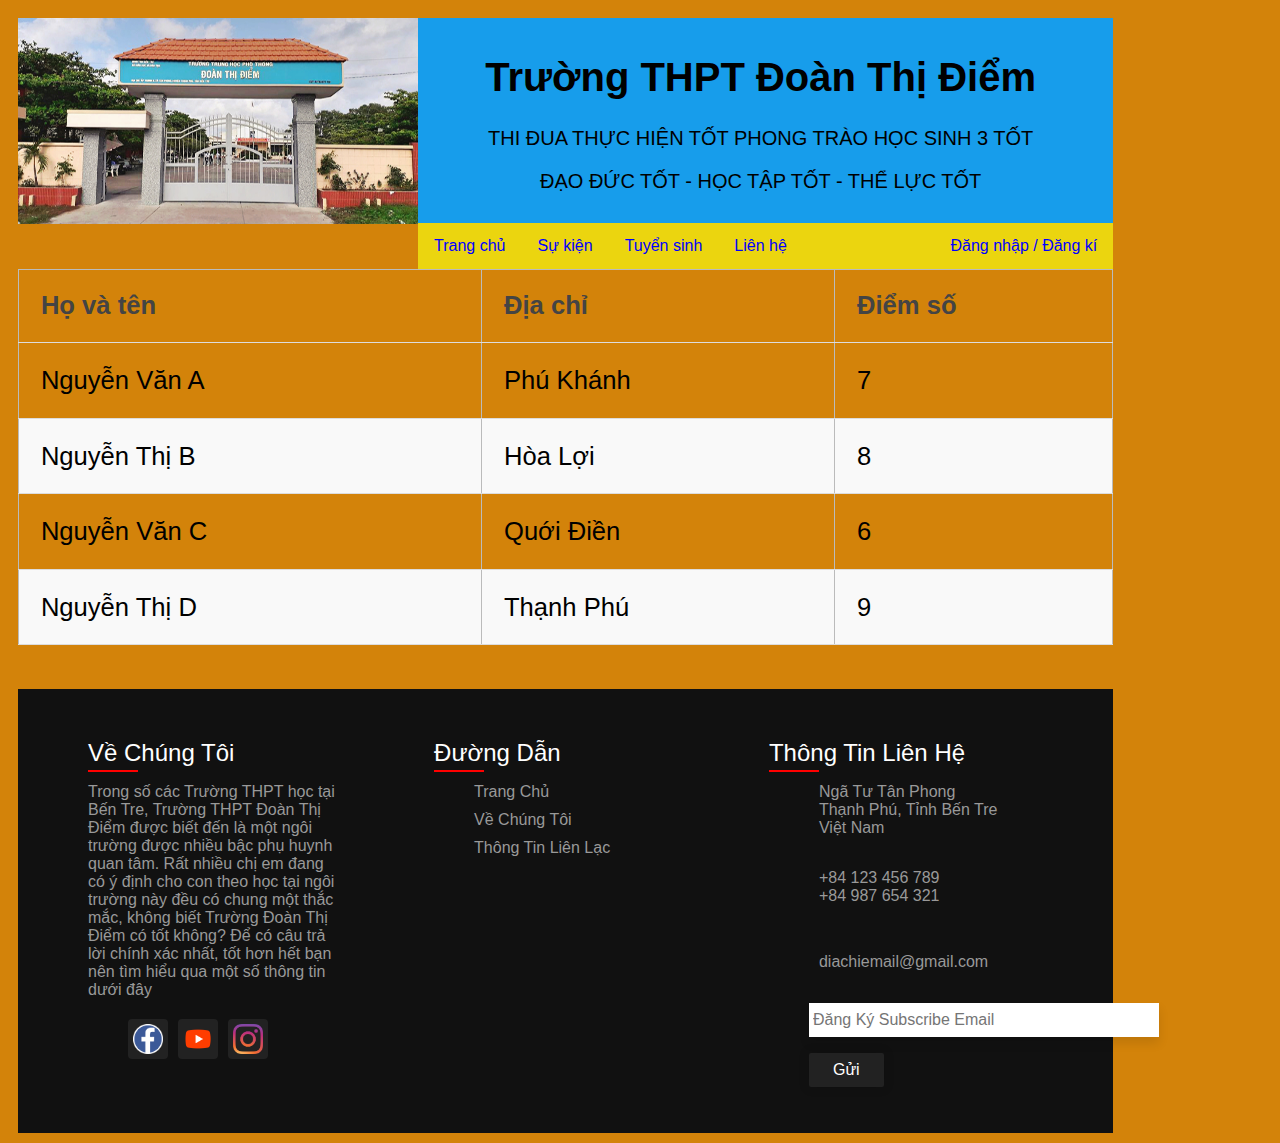
<file: tuyensinh.html>
<!DOCTYPE html>
<html lang="en">
<head>
    <meta charset="UTF-8">
    <meta http-equiv="X-UA-Compatible" content="IE=edge">
    <meta name="viewport" content="width=device-width, initial-scale=1.0">
    <!--styles-->
    <title>Học Tập</title>
    <link href="css/styles.css" rel="stylesheet" />
    <link href="css/footer.css" rel="stylesheet" />
    <link href="css/bang.css" rel="stylesheet" />
</head>
<body>
    <img width="400px" height="206px" src="images/1.jpg"  align="left" />
    <div class="header">
        <h1>Trường THPT Đoàn Thị Điểm</h1>
    <p>THI ĐUA THỰC HIỆN TỐT PHONG TRÀO HỌC SINH 3 TỐT</p>
    <p>ĐẠO ĐỨC TỐT - HỌC TẬP TỐT - THỂ LỰC TỐT</p>
    </div>
    <div class="topnav">
       <a href="index.html">Trang chủ</a>
       <a href="sukien.html">Sự kiện</a>
       <a href="tuyensinh.html">Tuyển sinh</a>
       <a href="lienhe.html">Liên hệ</a>
       <a href="dangnhap.html" style="float: right">Đăng nhập / Đăng kí</a>
    </div>
    <table>
        <tr>
           <th>Họ và tên</th>
           <th>Địa chỉ</th>
           <th>Điểm số</th>
         </tr>
         <tr>
            <td>Nguyễn Văn A</td>
            <td>Phú Khánh</td>
            <td>7</td>
          </tr>
          <tr>
            <td>Nguyễn Thị B</td>
            <td>Hòa Lợi
            </td>
            <td>8</td>
          </tr>
          <tr>
            <td>Nguyễn Văn C</td>
            <td>Quới Điền</td>
            <td>6</td>
          </tr>
          <tr>
            <td>Nguyễn Thị D</td>
            <td>Thạnh Phú</td>
            <td>9</td>
          </tr>
   </table>
     <footer>
        <div class="container">
            <!--Bắt Đầu Nội Dung Giới Thiệu-->
            <div class="noi-dung about">
                <h2>Về Chúng Tôi</h2>
                <p>Trong số các Trường THPT học tại Bến Tre, Trường THPT Đoàn Thị Điểm được biết đến là một ngôi trường được nhiều bậc phụ huynh quan tâm. Rất nhiều chị em đang có ý định cho con theo học tại ngôi trường này đều có chung một thắc mắc, không biết Trường Đoàn Thị Điểm có tốt không? Để có câu trả lời chính xác nhất, tốt hơn hết bạn nên tìm hiểu qua một số thông tin dưới đây</p>
                <ul class="social-icon">
                    <li><a href="https://www.facebook.com/thptdoanthidiemtpbt/"><i class="fa fa-facebook"></i><img src="images/fa.png" width="30px" /></a></li>
                    <li><a href="https://www.youtube.com/watch?v=G5Y-IHjd6yE"><i class="fa fa-youtube"></i><img src="images/you.png" width="30px" /></i></a></li>
                    <li><a href=""><i class="fa fa-instagram"></i><img src="images/intagam.png" width="30px" /></a></li>
                </ul>
            </div>
            <!--Kết Thúc Nội Dung Giới Thiệu-->
            <!--Bắt Đầu Nội Dung Đường Dẫn-->
            <div class="noi-dung links">
                <h2>Đường Dẫn</h2>
                <ul>
                    <li><a href="index.html">Trang Chủ</a></li>
                    <li><a href="https://www.facebook.com/thptdoanthidiemtpbt/">Về Chúng Tôi</a></li>
                    <li><a href="#">Thông Tin Liên Lạc</a></li>
                </ul>
            </div>
            <!--Kết Thúc Nội Dung Đường Dẫn-->
            <!--Bắt Đâu Nội Dung Liên Hệ-->
            <div class="noi-dung contact">
                <h2>Thông Tin Liên Hệ</h2>
                <ul class="info">
                    <li>
                        <span><i class="fa fa-map-marker"></i></span>
                        <span>Ngã Tư Tân Phong<br />
                            Thạnh Phú, Tỉnh Bến Tre<br />
                            Việt Nam</span>
                    </li>
                    <li>
                        <span><i class="fa fa-phone"></i></span>
                        <p><a>+84 123 456 789</a>
                            <br />
                            <a >+84 987 654 321</a></p>
                    </li>
                    <li>
                        <span><i class="fa fa-envelope"></i></span>
                        <p><a>diachiemail@gmail.com</a></p>
                   </li>
                    <li>
                        <form class="form">
                            <input type="email" class="form__field" placeholder="Đăng Ký Subscribe Email" />
                            <button type="button" class="btn btn--primary  uppercase">Gửi</button>
                        </form>
                    </li>
                </ul>
            </div>
            <!--Kết Thúc Nội Dung Liên Hệ-->
        </div>
    </footer>
</body>
</html>
</file>
<file: css/styles.css>
* {
    box-sizing: border-box;
}
body {
    font-family: sans-serif;
    padding: 10px;
    background:#d3830a;
    position: absolute;
}

/* header/blog Title */
.header {
    padding: 10px;
    text-align: center;
    background:#179deb;
    color: black;
}

.header h1 {
    font-size: 40px;
}

.header p {
    font-size: 20px;
}
/* style the top navigation bar*/
.topnav {
    overflow: hidden;
    background-color: rgb(235, 213, 15);
    
}
/* Định dạng link điều hướng */
.topnav a {
    float: left;
    display: block;
    color: blue;
    text-align: center;
    padding: 14px 16px;
    text-decoration: none;
}
/* Thay đổi màu liên kết khi di chuột qua */
.topnav a:hover {
    background-color: rgb(69, 40, 236);
    color:darkgray;
}
/* chữ chạy */
#slide{
    height: 60px;
    background-color: aqua;
}
#slide{
    line-height: 10px;
    font-size: 20px;
    color: #ec2011;
    font-style: italic;
}
/* cột phải */
.rightcolumn {
    float: right;
    width: 75%;
}    
.row .rightcolumn .card-news {
    width: 28.5%;
    height: 600px;
}
.row .rightcolumn .card-news .images{
    width: 220px;
    height: 206px;
} 
.rightcolumn .card-news a:hover {
    background-color: rgb(236, 20, 56);
    color:blueviolet;
}
/* cột trái */
.leftcolumn {
    float: left;
    width: 25%;
    background-color: chocolate;
    padding-left: 0px;
}
.leftcolumn .card .img {
    width: 250px;
    height: 200px;
}
/*hình ảnh bài viết*/
.images {
    width: 100%;
    height: 200px;
}
/* thêm đinh dạng thẻ cho bài viết */
.card-news {
    width: 25%;
    background-color: rgb(149, 233, 15);
    padding: 20px;
    margin: 20px;
    float: left;
}
.card-news a:hover{
    padding: 3px;
    margin: 0.5px;
    border: 5px solid orange;
    border-radius: 5px 5px 5px 5px;
    background-color: rgb(119, 231, 15);
    box-shadow: 0 0 50 black;
}
/*clear float khác sau các cột */
.row:after {
    content: "";
    display: table;
    clear: both;
}
/* Thêm định dạng thẻ nội dung thêm */
.card {
    background-color: rgb(224, 28, 198);
    padding: 20px;
    margin-top: 20px;
    text-align: center;
}

/*Thiết Lập Cho Thành Phần Nội Dung Giới Thiệu*/
footer .container .noi-dung{
    margin-right: 30px;
}
footer  .container .noi-dung.about{
    width: 250px; 
}
footer .container .noi-dung.about h2{
    position: relative;
    color: #fff;
    font-weight: 500;
    margin-bottom: 15px;
}
footer .container .noi-dung.about h2:before{
    content: '';
    position: absolute;
    bottom: -5px;
    left: 0;
    width: 50px;
    height: 2px;
    background: #f00;
}
footer .container .noi-dung.about p{
    color: #999;
}
/*Thiết Lập Cho Thành Phần Icon Mạng Xã Hội*/
.social-icon{
    margin-top: 20px;
    display: flex;
}
.social-icon li {
    list-style: none;
}
.social-icon li a{
    display: inline-block;
    width: 40px;
    height: 40px;
    background: #222;
    display: flex;
    justify-content: center;
    align-items: center;
    margin-right: 10px;
    text-decoration: none;
    border-radius: 4px;
}
.social-icon li a:hover{
    background: #f00;
}
.social-icon li a .fa{
    color: #fff;
    font-size: 20px;
}
.links h2{
    position: relative;
    color: #fff;
    font-weight: 500;
    margin-bottom: 15px;
}
.links h2{
    position: relative;
    color: #fff;
    font-weight: 500;
    margin-bottom: 15px;
}
.links h2::before{
    content: '';
    position: absolute;
    bottom: -5px;
    left: 0;
    width: 50px;
    height: 2px;
    background: #f00;
}
.links{
   position: relative;
   width: 25%;
}
.links ul li{
    list-style: none;
}
.links ul li a{
    color: #999;
    text-decoration: none;
    margin-bottom: 10px;
    display: inline-block;
}
.links ul li a:hover{
    color: #fff;
}
.contact h2{
    position: relative;
    color: #fff;
    font-weight: 500;
    margin-bottom: 15px;
}
.contact h2::before{
    content: '';
    position: absolute;
    bottom: -5px;
    left: 0;
    width: 50px;
    height: 2px;
    background: #f00;
}
.contact{
    width: calc(35% - 60px);
    margin-right: 0 !important;
}
.contact .info{
    position: relative;
}
.contact .info li{
    display: flex;
    margin-bottom: 16px;
}
.contact .info li span:nth-child(1) {
    color: #fff;
    font-size: 20px;
    margin-right: 10px;
}
.contact .info li span{
    color: #999;
}
.contact .info li a{
    color: #999;
    text-decoration: none;
}
.btn {
    display: inline-block;
    background: transparent;
    color: inherit;
    font: inherit;
    border: 0;
    outline: 0;
    padding: 0;
    margin-top:16px;
    transition: all 200ms ease-in;
    cursor: pointer;
}
.btn--primary {
    background: #222;
    color: #fff;
    box-shadow: 0 0 10px 2px rgba(0, 0, 0, .1);
    border-radius: 2px;
    padding: 8px 24px;
}
.btn--primary:hover {
    background: #f00;
}
.btn--primary:active {
    background: #f00;
    box-shadow: inset 0 0 10px 2px rgba(0, 0, 0, .2);
}
.form__field {
    width: 350px;
    background: #fff;
    color: #a3a3a3;
    font: inherit;
    box-shadow: 0 6px 10px 0 rgba(0, 0, 0, .1);
    border: 0;
    outline: 0;
    padding: 8px 4px;
}
@media  (max-width: 1220px){
    footer{
        padding: 40px;
             }
    footer .container{
        flex-direction: column;
    }
    footer .container .noi-dung{
        margin-right: 0;
        margin-bottom: 40px;
    }
    footer .container, .noi-dung.about, .links, .contact{
        width: 100%;
    }
}
</file>
<file: css/footer.css>
footer{
    position: relative;
    width: 100%;
    height: auto;
    padding: 30px 70px;
    background: #111;
    display: flex;
    justify-content: space-between;
    flex-wrap: wrap;
}
footer .container{
    display: flex;
    justify-content: space-between;
    flex-wrap: wrap;
    flex-direction: row;
}
/*Thiết Lập Cho Thành Phần Nội Dung Giới Thiệu*/
footer .container .noi-dung{
    margin-right: 30px;
}
footer  .container .noi-dung.about{
    width: 250px; 
}
footer .container .noi-dung.about h2{
    position: relative;
    color: #fff;
    font-weight: 500;
    margin-bottom: 15px;
}
footer .container .noi-dung.about h2:before{
    content: '';
    position: absolute;
    bottom: -5px;
    left: 0;
    width: 50px;
    height: 2px;
    background: #f00;
}
footer .container .noi-dung.about p{
    color: #999;
}
/*Thiết Lập Cho Thành Phần Icon Mạng Xã Hội*/
.social-icon{
    margin-top: 20px;
    display: flex;
}
.social-icon li {
    list-style: none;
}
.social-icon li a{
    display: inline-block;
    width: 40px;
    height: 40px;
    background: #222;
    display: flex;
    justify-content: center;
    align-items: center;
    margin-right: 10px;
    text-decoration: none;
    border-radius: 4px;
}
.social-icon li a:hover{
    background: #f00;
}
.social-icon li a .fa{
    color: #fff;
    font-size: 20px;
}
.links h2{
    position: relative;
    color: #fff;
    font-weight: 500;
    margin-bottom: 15px;
}
.links h2{
    position: relative;
    color: #fff;
    font-weight: 500;
    margin-bottom: 15px;
}
.links h2::before{
    content: '';
    position: absolute;
    bottom: -5px;
    left: 0;
    width: 50px;
    height: 2px;
    background: #f00;
}
.links{
   position: relative;
   width: 25%;
}
.links ul li{
    list-style: none;
}
.links ul li a{
    color: #999;
    text-decoration: none;
    margin-bottom: 10px;
    display: inline-block;
}
.links ul li a:hover{
    color: #fff;
}
.contact h2{
    position: relative;
    color: #fff;
    font-weight: 500;
    margin-bottom: 15px;
}
.contact h2::before{
    content: '';
    position: absolute;
    bottom: -5px;
    left: 0;
    width: 50px;
    height: 2px;
    background: #f00;
}
.contact{
    width: calc(35% - 60px);
    margin-right: 0 !important;
}
.contact .info{
    position: relative;
}
.contact .info li{
    display: flex;
    margin-bottom: 16px;
}
.contact .info li span:nth-child(1) {
    color: #fff;
    font-size: 20px;
    margin-right: 10px;
}
.contact .info li span{
    color: #999;
}
.contact .info li a{
    color: #999;
    text-decoration: none;
}
.btn {
    display: inline-block;
    background: transparent;
    color: inherit;
    font: inherit;
    border: 0;
    outline: 0;
    padding: 0;
    margin-top:16px;
    transition: all 200ms ease-in;
    cursor: pointer;
}
.btn--primary {
    background: #222;
    color: #fff;
    box-shadow: 0 0 10px 2px rgba(0, 0, 0, .1);
    border-radius: 2px;
    padding: 8px 24px;
}
.btn--primary:hover {
    background: #f00;
}
.btn--primary:active {
    background: #f00;
    box-shadow: inset 0 0 10px 2px rgba(0, 0, 0, .2);
}
.form__field {
    width: 350px;
    background: #fff;
    color: #a3a3a3;
    font: inherit;
    box-shadow: 0 6px 10px 0 rgba(0, 0, 0, .1);
    border: 0;
    outline: 0;
    padding: 8px 4px;
}
@media  (max-width: 1220px){
    footer{
        padding: 40px;
             }
    footer .container{
        flex-direction: column;
    }
    footer .container .noi-dung{
        margin-right: 0;
        margin-bottom: 40px;
    }
    footer .container, .noi-dung.about, .links, .contact{
        width: 100%;
    }
}
</file>
<file: css/dangki.css>
.container{
    width: 1220px;
    max-width: 1220px;
    margin-left: auto;
    margin-right: auto;
}
main{
    background-color: #dddddd;
    min-height: 300px;
    padding: 7.5px 15px;
}
footer{
    background-color: #cccccc;
    min-height: 70px;
    padding: 15px;
}
h1{
    color: #0c0e0e;
    font-size: 20px;
    margin-bottom: 30px;
}

.register-form{
    width: 100%;
    max-width: 400px;
    margin: 20px auto;
    background-color: #ffffff;
    padding: 15px;
    border: 2px dotted #cccccc;
    border-radius: 10px;
}

.input-box{
    margin-bottom: 10px;
}
.input-box input[type='text'],
.input-box input[type='password'],
.input-box input[type='date']{
    padding: 7.5px 15px;
    width: 100%;
    border: 1px solid #cccccc;
    outline: none;
    font-size: 16px;
    display: inline-block;
    height: 40px;
    color: #666666;
}
.input-box select{
    padding: 7.5px 15px;
    width: 100%;
    border: 1px solid #cccccc;
    outline: none;
    font-size: 16px;
    display: inline-block;
    height: 40px;
    color: #666666;
}
.input-box option{
    font-size: 16px;
}
.input-box input[type='checkbox']{
    height: 1.5em;
    width: 1.5em;
    vertical-align: middle;
    line-height: 2em;
}
.input-box textarea{
    padding: 7.5px 15px;
    width: 100%;
    border: 1px solid #cccccc;
    outline: none;
    font-size: 16px;
    min-height: 120px;
    color: #666666;
}
.btn-box{
    text-align: right;
    margin-top: 30px;
}
.btn-box button{
    padding: 7.5px 15px;
    border-radius: 2px;
    background-color: #009999;
    color: #ffffff;
    border: none;
    outline: none;
}
</file>
<file: css/dangnhap.css>
:root{
    --bg2 :rgb(27, 139, 231);
}
*{
    padding: 0;
    margin: 0;
    box-sizing: border-box;
}

.container {
    width: 1220px;
    display: flex;
    justify-content: center;
}
form{

    background: #fff;
    background:transparent;
    color: #fff;
}
form h1{
    position: relative;
    margin: 40px 0 30px;
    padding-bottom: 12px;
    width: fit-content;
    font-size: 30px;
}
form h1::before {
    content: "";
    position: absolute;
    display: block;
    width: 100%;
    height: 5px;
    background: var(--bg2);
    bottom: 0;
}
form button{
    width: 100%;
    height: 35px;
    border: 2px solid var(--bg2);
    cursor: pointer;
}
.form-field {
    margin-bottom: 30px;
    position: relative;
}
.form-field input {
    width: 100%;
    height: 45px;
    padding-left: 30px;
    border: none; 
    border-bottom: 2px solid var(--bg2);
    outline: none;
    font-size: 16px;
    background: transparent;
}
.form-field input::placeholder{
    color: #fff;
}
.form-field i {
    position: absolute;
    font-size: 20px;
    line-height: 45px;
}
</file>
<file: css/lienhe.css>
/* Mã CSS */

.form {
    text-align: center;
    border: 2px solid rgb(23, 170, 238);
    background: rgb(212, 167, 167);
    }
    #form1 {
    width: 1220px;
    background: #fff;
    margin: 0 auto;
    background: rgb(212, 167, 167);
    }
    #form1 input[type=text] {
    margin: 0 auto;
    box-sizing: border-box;
    font-size: 18px;
    color: #555;
    display: block;
    line-height: 1.2;
    background-color: #fff;
    border-radius: 20px;
    margin-bottom: 10px;
    height: 50px;
    padding: 0 20px 0 23px;
    border: 0;
    }
    #form1 input[type=text]:focus{
    border: 0;
    outline: none;
    }
    #form1 #fcontent {
    outline: none;
    min-height: 150px;
    }
    #form1 input[type=submit] {
    background-color: #bd59d4;
    height: 42px;
    padding: 5px 20px;
    border-radius: 21px;
    font-size: 14px;
    text-transform: uppercase;
    color: #fff;
    border: 0;
    }
    #form1 input[type="submit"]:hover {
    background:#CC4949;
    }
</file>
<file: css/sukien.css>
* {
    box-sizing: border-box;
}
body {
    font-family: sans-serif;
    padding: 10px;
    background:#d3830a;
    position: absolute;
}

/* header/blog Title */
.header {
    padding: 10px;
    text-align: center;
    background:#179deb;
    color: black;
}

.header h1 {
    font-size: 40px;
}

.header p {
    font-size: 20px;
}
/* style the top navigation bar*/
.topnav {
    overflow: hidden;
    background-color: rgb(235, 213, 15);
    
}
/* Định dạng link điều hướng */
.topnav a {
    float: left;
    display: block;
    color: blue;
    text-align: center;
    padding: 14px 16px;
    text-decoration: none;
}
/* Thay đổi màu liên kết khi di chuột qua */
.topnav a:hover {
    background-color: rgb(69, 40, 236);
    color:darkgray;
}
/* cột phải */
.rightcolumn {
    float: left;
    width: 75%;
}    
.row .rightcolumn .card-news {
    width: 28.5%;
    height: 600px;
}
.row .rightcolumn .card-news .images{
    width: 220px;
    height: 206px;
} 
.rightcolumn .card-news a:hover {
    background-color: rgb(236, 20, 56);
    color:blueviolet;
}
/* cột trái */
.leftcolumn {
    float: right;
    width: 25%;
    background-color: chocolate;
    padding-left: 0px;
}
.leftcolumn .card .img {
    width: 250px;
    height: 200px;
}
/*hình ảnh bài viết*/
.images {
    width: 100%;
    height: 200px;
}
/* thêm đinh dạng thẻ cho bài viết */
.card-news {
    width: 25%;
    background-color: rgb(149, 233, 15);
    padding: 20px;
    margin: 20px;
    float: left;
}
.card-news a:hover{
    padding: 3px;
    margin: 0.5px;
    border: 5px solid orange;
    border-radius: 5px 5px 5px 5px;
    background-color: rgb(119, 231, 15);
    box-shadow: 0 0 50 black;
}
/*clear float khác sau các cột */
.row:after {
    content: "";
    display: table;
    clear: both;
}
/* Thêm định dạng thẻ nội dung thêm */
.card {
    background-color: blanchedalmond;
    padding: 20px;
    margin-top: 20px;
    text-align: center;
}
/*footer */
.footer {
    padding: 10px;
    text-align: center;
    background: blanchedalmond;
    margin-top: 10px;
    bottom : 0;
    animation: scrolling 2s line infinite;
}
/*dangnhapdangki */
.b102{
    width: 60%;
    margin: 0 auto;
    border: 1px solid black;
    box-shadow: 0 0 5px black;
    padding: 10px;
    list-style: none;
}
.form-group{
    margin: 10px 0;
}
.form-control{
    width: 98%;
    padding: 5px;
    outline: none;
    border: 1px solid gray;
    border-radius: 3px;
}
.form-group label{
    font-weight: bold;
    font-variant: small-caps;
}
.form-control:focus{
    background-color: yellow;
    box-shadow: 0 0 3px red;
    border: 1px solid yellow;
}
.form-button{
    padding: 8px 30px;
    outline: none;
    border: none;
    border-radius: 20px;
    font-weight: bold;
    color: orangered;
    box-shadow: inset 0 0 20px blue;
}
.form-button:hover{
    color: blue;
    box-shadow: inset 0 0 20px orangered;
}
.form-button:disabled{
    color: darkgrey;
    box-shadow: inset 0 0 20px gray;
}
</file>
<file: css/bang.css>
table {
    width: 100%;
    border-collapse: collapse; /*Để gộp các đường kẻ trùng nhau làm một */
}
table, th, td {
    border: 1px solid #bbb;   
}
    table {
        width: 100%;
        border-collapse: collapse;
        border-spacing: 0;
        empty-cells: show;
        font-size: 1.6rem;
        margin: 0 0 1.7em;
    }
    th {
        color: #444;
        font-weight: 700;
    }
    td {
        font-weight: 400;
        line-height: 120%;
        margin: 0;
        overflow: visible;
        
    }
    th, td {
        border-bottom: 1px solid #ddd;
        text-align: left;
        padding: 2%;
    }
    tr:nth-child(odd)>td {
        background: #f9f9f9;
    }
</file>
